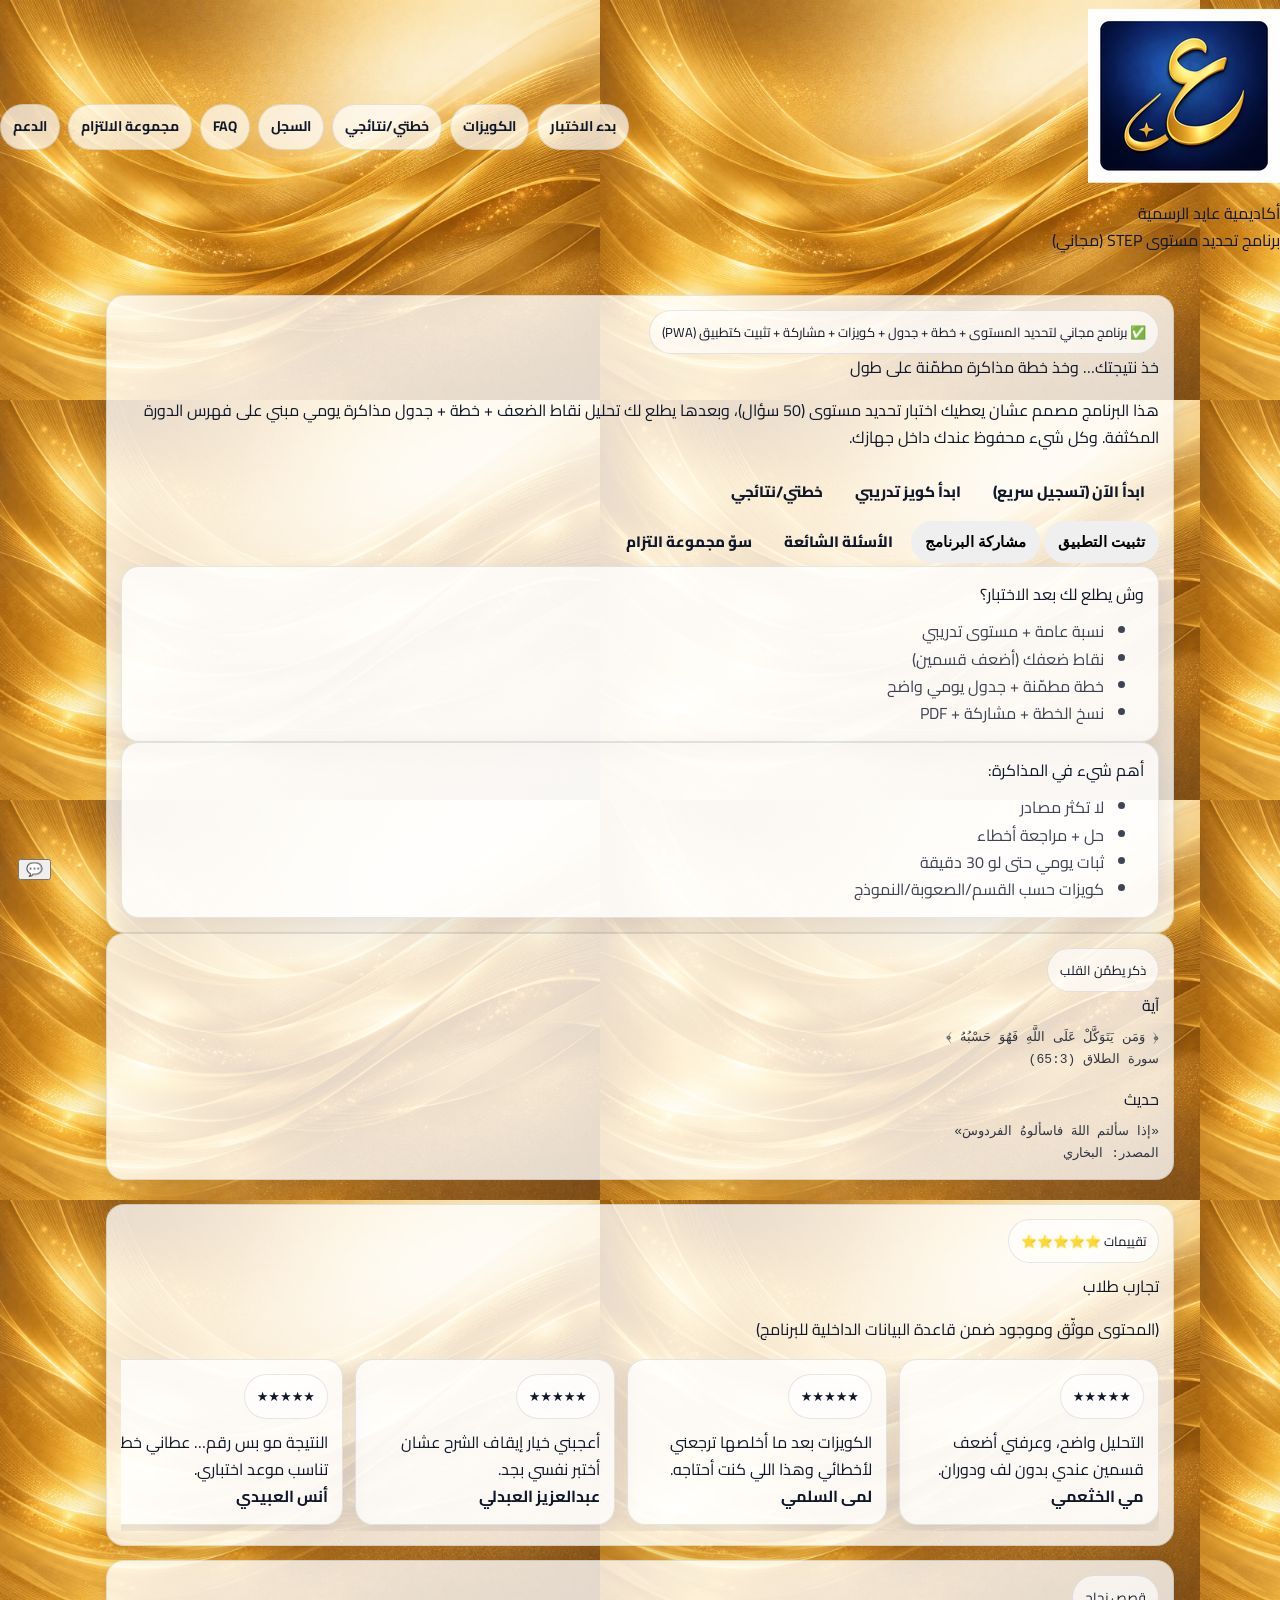
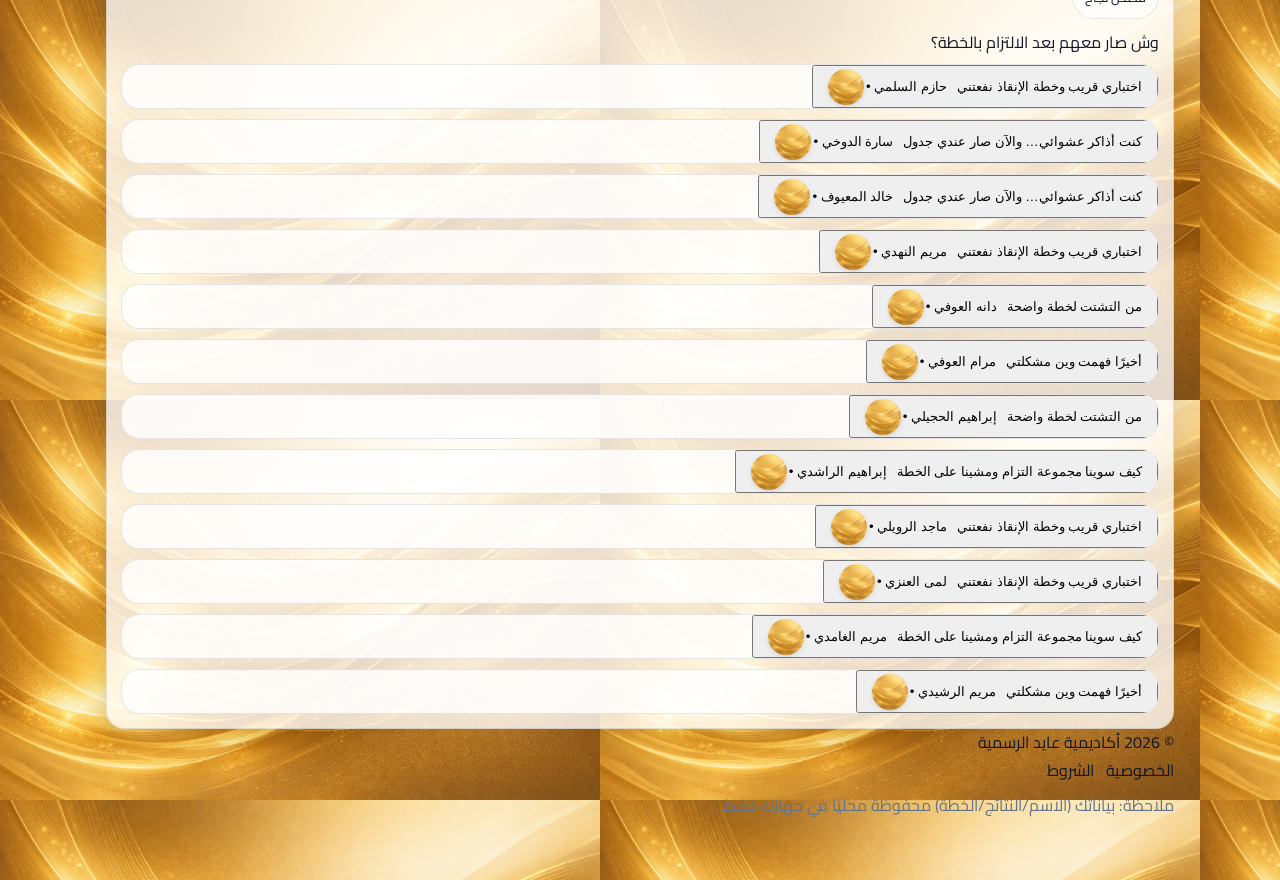
<file: index.html>
<!doctype html>
<html lang="ar" dir="rtl">
<head>
  <meta charset="utf-8" />
  <meta name="viewport" content="width=device-width,initial-scale=1,viewport-fit=cover" />
  <meta name="theme-color" content="#0F172A" />
  <title>أكاديمية عايد الرسمية — برنامج تحديد مستوى STEP</title>
  <link rel="manifest" href="./manifest.webmanifest" />
  <link rel="icon" type="image/png" sizes="32x32" href="./assets/img/icons/favicon-32.png" />
  <link rel="apple-touch-icon" href="./assets/img/icons/icon-192.png" />
  <link rel="stylesheet" href="./assets/css/app.css" />
  <link rel="preconnect" href="https://fonts.googleapis.com" />
  <link rel="preconnect" href="https://fonts.gstatic.com" crossorigin />
  <link href="https://fonts.googleapis.com/css2?family=Cairo:wght@400;600;700;800;900&family=Tajawal:wght@400;500;700;800;900&display=swap" rel="stylesheet" />
</head>
<body>
  <header class="site-header">
    <div class="header-inner">
      <a class="brand" href="./index.html" aria-label="الرئيسية">
        <img src="./assets/img/icons/icon-192.png" alt="أكاديمية عايد الرسمية" />
        <div>
          <div class="title">أكاديمية عايد الرسمية</div>
          <div class="subtitle">برنامج تحديد مستوى STEP (مجاني)</div>
        </div>
      </a>
      <nav class="nav" aria-label="التنقل">
        <a href="./start.html">بدء الاختبار</a>
        <a href="./quiz.html">الكويزات</a>
        <a href="./results.html">خطتي/نتائجي</a>
        <a href="./progress.html">السجل</a>
        <a href="./faq.html">FAQ</a>
        <a href="./group.html">مجموعة الالتزام</a>
        <a href="./support.html">الدعم</a>
      </nav>
    </div>
  </header>

  <main class="container">
    <section class="hero">
      <div class="hero-grid">
        <div class="card">
          <div class="badge gold">✅ برنامج مجاني لتحديد المستوى + خطة + جدول + كويزات + مشاركة + تثبيت كتطبيق (PWA)</div>
          <div class="h1">خذ نتيجتك… وخذ خطة مذاكرة مطمّنة على طول</div>
          <p class="p">هذا البرنامج مصمم عشان يعطيك اختبار تحديد مستوى (50 سؤال)، وبعدها يطلع لك تحليل نقاط الضعف + خطة + جدول مذاكرة يومي مبني على فهرس الدورة المكثفة. وكل شيء محفوظ عندك داخل جهازك.</p>

          <div class="btn-row">
            <a class="btn primary" href="./start.html">ابدأ الآن (تسجيل سريع)</a>
            <a class="btn" href="./quiz.html">ابدأ كويز تدريبي</a>
            <a class="btn" href="./results.html">خطتي/نتائجي</a>
          </div>

          <div class="divider"></div>

          <div class="btn-row">
            <button class="btn dark" id="btnInstall" type="button">تثبيت التطبيق</button>
            <button class="btn" id="btnShareProgram" type="button">مشاركة البرنامج</button>
            <a class="btn" href="./faq.html">الأسئلة الشائعة</a>
            <a class="btn" href="./group.html">سوّ مجموعة التزام</a>
          </div>

          <div class="divider"></div>

          <div class="grid-2">
            <div class="card soft">
              <div class="label">وش يطلع لك بعد الاختبار؟</div>
              <ul style="margin:10px 0 0;color:rgba(15,23,42,0.8)">
                <li>نسبة عامة + مستوى تدريبي</li>
                <li>نقاط ضعفك (أضعف قسمين)</li>
                <li>خطة مطمّنة + جدول يومي واضح</li>
                <li>نسخ الخطة + مشاركة + PDF</li>
              </ul>
            </div>
            <div class="card soft">
              <div class="label">أهم شيء في المذاكرة:</div>
              <ul style="margin:10px 0 0;color:rgba(15,23,42,0.8)">
                <li>لا تكثر مصادر</li>
                <li>حل + مراجعة أخطاء</li>
                <li>ثبات يومي حتى لو 30 دقيقة</li>
                <li>كويزات حسب القسم/الصعوبة/النموذج</li>
              </ul>
            </div>
          </div>
        </div>

        <div class="card">
          <div class="badge">ذكر يطمّن القلب</div>
          <div class="divider"></div>
          <div class="label">آية</div>
          <pre id="verseBlock" style="white-space:pre-wrap;margin:8px 0 14px;color:rgba(15,23,42,0.85)"></pre>
          <div class="label">حديث</div>
          <pre id="hadithBlock" style="white-space:pre-wrap;margin:8px 0 0;color:rgba(15,23,42,0.85)"></pre>
        </div>
      </div>
    </section>

    <section style="margin-top:14px">
      <div class="card">
        <div class="badge gold">تقييمات ⭐⭐⭐⭐⭐</div>
        <div class="h1" style="margin:10px 0 8px">تجارب طلاب</div>
        <p class="p">(المحتوى موثّق وموجود ضمن قاعدة البيانات الداخلية للبرنامج)</p>
        <div id="reviews" style="display:flex;gap:12px;overflow:auto;padding-bottom:6px"></div>
      </div>
    </section>

    <section style="margin-top:14px">
      <div class="card">
        <div class="badge">قصص نجاح</div>
        <div class="h1" style="margin:10px 0 8px">وش صار معهم بعد الالتزام بالخطة؟</div>
        <div id="stories" class="accordion"></div>
      </div>
    </section>

    <footer>
      <div class="line">
        <div>© <span id="year"></span> أكاديمية عايد الرسمية</div>
        <div style="display:flex;gap:12px;flex-wrap:wrap">
          <a href="./privacy.html">الخصوصية</a>
          <a href="./terms.html">الشروط</a>
        </div>
      </div>
      <div style="margin-top:8px" class="muted">ملاحظة: بياناتك (الاسم/النتائج/الخطة) محفوظة محليًا في جهازك فقط.</div>
    </footer>
  </main>

  <!-- Shared Modal Root -->
  <div class="modal-backdrop" id="modalBackdrop" aria-hidden="true">
    <div class="modal" role="dialog" aria-modal="true">
      <h3 id="modalTitle"></h3>
      <div id="modalBody"></div>
    </div>
  </div>

  <!-- Assistant UI is created automatically if missing -->

  <script type="module" src="./assets/js/bootstrap.js"></script>
  <script type="module" src="./assets/js/index.js"></script>
  <script>
    document.getElementById('year').textContent = new Date().getFullYear();
  </script>
</body>
</html>
</file>
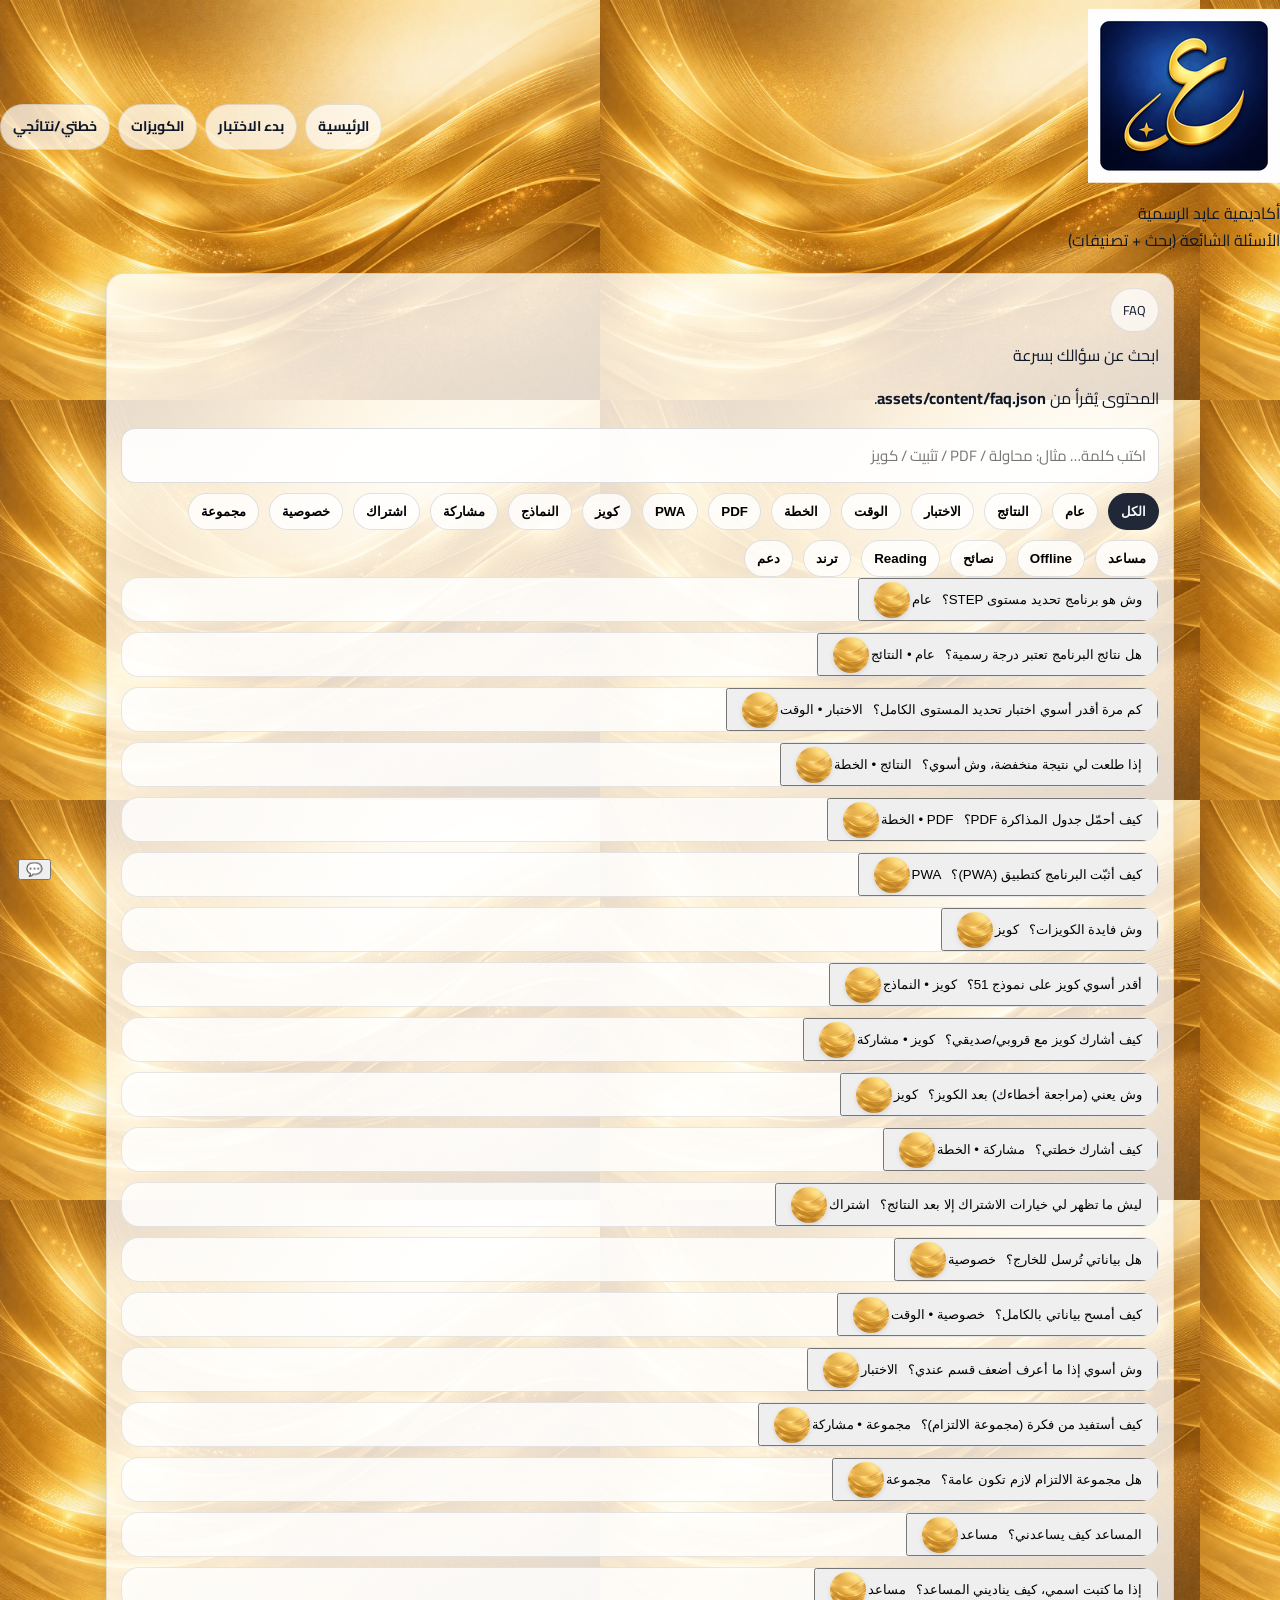
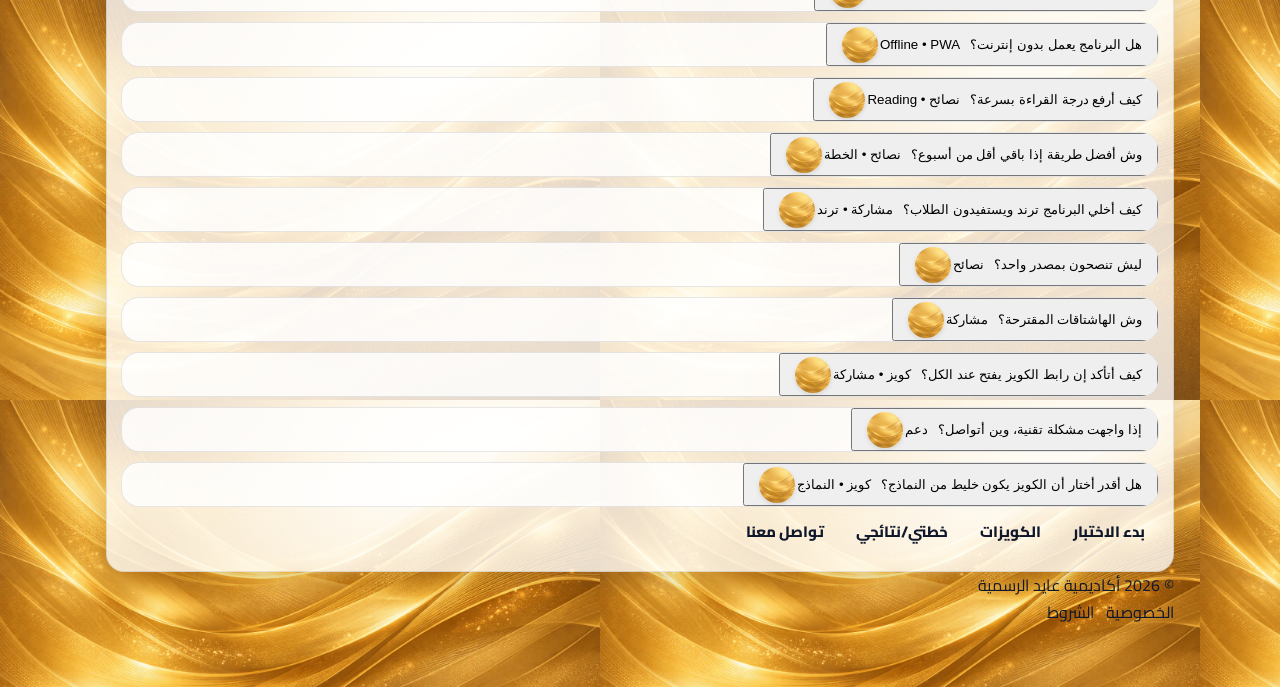
<file: faq.html>
<!doctype html>
<html lang="ar" dir="rtl">
<head>
  <meta charset="utf-8" />
  <meta name="viewport" content="width=device-width,initial-scale=1,viewport-fit=cover" />
  <meta name="theme-color" content="#0F172A" />
  <title>الأسئلة الشائعة FAQ — أكاديمية عايد الرسمية</title>
  <link rel="manifest" href="./manifest.webmanifest" />
  <link rel="icon" type="image/png" sizes="32x32" href="./assets/img/icons/favicon-32.png" />
  <link rel="stylesheet" href="./assets/css/app.css" />
  <link rel="preconnect" href="https://fonts.googleapis.com" />
  <link rel="preconnect" href="https://fonts.gstatic.com" crossorigin />
  <link href="https://fonts.googleapis.com/css2?family=Cairo:wght@400;600;700;800;900&family=Tajawal:wght@400;500;700;800;900&display=swap" rel="stylesheet" />
</head>
<body>
  <header class="site-header">
    <div class="header-inner">
      <a class="brand" href="./index.html" aria-label="الرئيسية">
        <img src="./assets/img/icons/icon-192.png" alt="أكاديمية عايد الرسمية" />
        <div>
          <div class="title">أكاديمية عايد الرسمية</div>
          <div class="subtitle">الأسئلة الشائعة (بحث + تصنيفات)</div>
        </div>
      </a>
      <nav class="nav" aria-label="التنقل">
        <a href="./index.html">الرئيسية</a>
        <a href="./start.html">بدء الاختبار</a>
        <a href="./quiz.html">الكويزات</a>
        <a href="./results.html">خطتي/نتائجي</a>
      </nav>
    </div>
  </header>

  <main class="container">
    <div class="card">
      <div class="badge gold">FAQ</div>
      <div class="h1" style="margin:10px 0 8px">ابحث عن سؤالك بسرعة</div>
      <p class="p">المحتوى يُقرأ من <b>assets/content/faq.json</b>.</p>

      <div class="field" style="margin-bottom:10px">
        <input id="faqSearch" class="input" placeholder="اكتب كلمة… مثال: محاولة / PDF / تثبيت / كويز" />
      </div>

      <div class="chips" id="faqChips"></div>

      <div class="divider"></div>

      <div id="faqList" class="accordion"></div>

      <div class="divider"></div>

      <div class="btn-row">
        <a class="btn primary" href="./start.html">بدء الاختبار</a>
        <a class="btn" href="./quiz.html">الكويزات</a>
        <a class="btn" href="./results.html">خطتي/نتائجي</a>
        <a class="btn" href="./support.html">تواصل معنا</a>
      </div>
    </div>

    <footer>
      <div class="line">
        <div>© <span id="year"></span> أكاديمية عايد الرسمية</div>
        <div style="display:flex;gap:12px;flex-wrap:wrap">
          <a href="./privacy.html">الخصوصية</a>
          <a href="./terms.html">الشروط</a>
        </div>
      </div>
    </footer>
  </main>

  <div class="modal-backdrop" id="modalBackdrop" aria-hidden="true">
    <div class="modal" role="dialog" aria-modal="true">
      <h3 id="modalTitle"></h3>
      <div id="modalBody"></div>
    </div>
  </div>

  <script type="module" src="./assets/js/bootstrap.js"></script>
  <script type="module" src="./assets/js/faq.js"></script>
  <script>
    document.getElementById('year').textContent = new Date().getFullYear();
  </script>
</body>
</html>
</file>
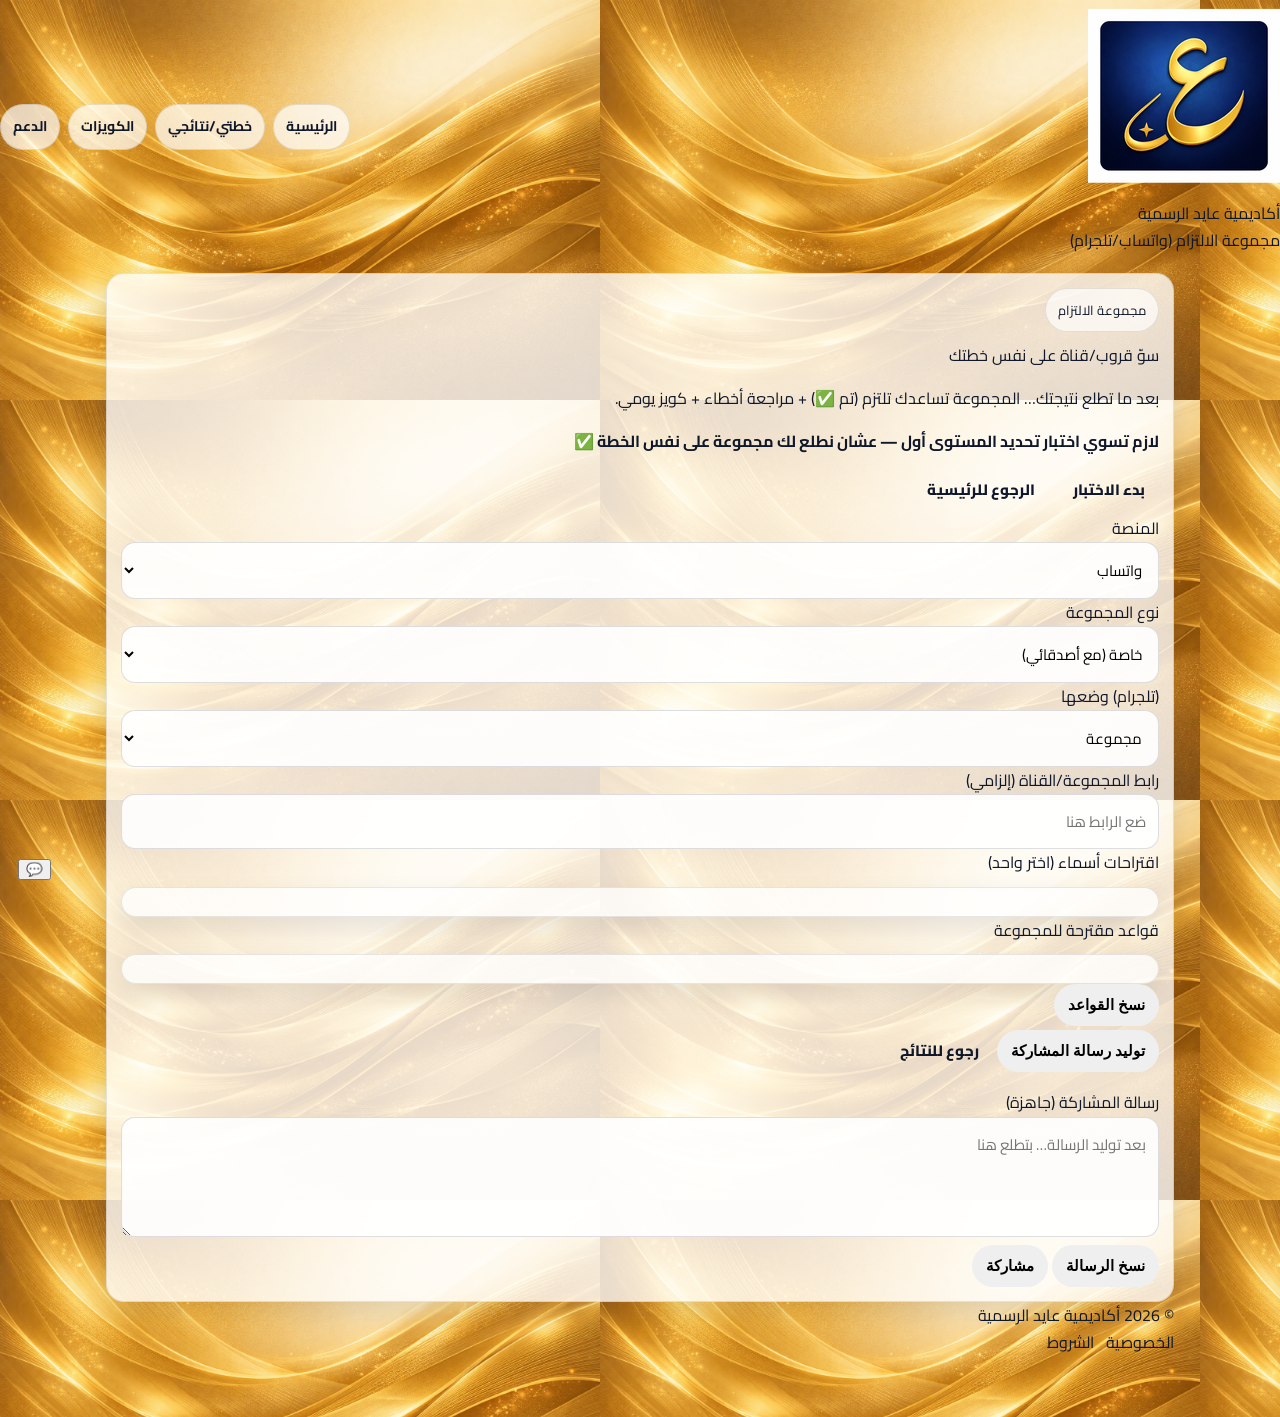
<file: group.html>
<!doctype html>
<html lang="ar" dir="rtl">
<head>
  <meta charset="utf-8" />
  <meta name="viewport" content="width=device-width,initial-scale=1,viewport-fit=cover" />
  <meta name="theme-color" content="#0F172A" />
  <title>مجموعة الالتزام — أكاديمية عايد الرسمية</title>
  <link rel="manifest" href="./manifest.webmanifest" />
  <link rel="icon" type="image/png" sizes="32x32" href="./assets/img/icons/favicon-32.png" />
  <link rel="stylesheet" href="./assets/css/app.css" />
  <link rel="preconnect" href="https://fonts.googleapis.com" />
  <link rel="preconnect" href="https://fonts.gstatic.com" crossorigin />
  <link href="https://fonts.googleapis.com/css2?family=Cairo:wght@400;600;700;800;900&family=Tajawal:wght@400;500;700;800;900&display=swap" rel="stylesheet" />
</head>
<body>
  <header class="site-header">
    <div class="header-inner">
      <a class="brand" href="./index.html" aria-label="الرئيسية">
        <img src="./assets/img/icons/icon-192.png" alt="أكاديمية عايد الرسمية" />
        <div>
          <div class="title">أكاديمية عايد الرسمية</div>
          <div class="subtitle">مجموعة الالتزام (واتساب/تلجرام)</div>
        </div>
      </a>
      <nav class="nav" aria-label="التنقل">
        <a href="./index.html">الرئيسية</a>
        <a href="./results.html">خطتي/نتائجي</a>
        <a href="./quiz.html">الكويزات</a>
        <a href="./support.html">الدعم</a>
      </nav>
    </div>
  </header>

  <main class="container">
    <div class="card">
      <div class="badge gold">مجموعة الالتزام</div>
      <div class="h1" style="margin:10px 0 8px">سوّ قروب/قناة على نفس خطتك</div>
      <p class="p">بعد ما تطلع نتيجتك… المجموعة تساعدك تلتزم (تم ✅) + مراجعة أخطاء + كويز يومي.</p>

      <div id="groupRoot"></div>

      <div class="divider"></div>

      <form id="groupForm">
        <div class="grid-2">
          <div class="field">
            <div class="label">المنصة</div>
            <select id="platform" class="input">
              <option value="واتساب">واتساب</option>
              <option value="تلجرام">تلجرام</option>
            </select>
          </div>

          <div class="field">
            <div class="label">نوع المجموعة</div>
            <select id="groupType" class="input">
              <option value="private">خاصة (مع أصدقائي)</option>
              <option value="public">عامة (للطلاب)</option>
            </select>
          </div>

          <div class="field">
            <div class="label">(تلجرام) وضعها</div>
            <select id="mode" class="input">
              <option value="group">مجموعة</option>
              <option value="channel">قناة (تلجرام)</option>
            </select>
          </div>

          <div class="field">
            <div class="label">رابط المجموعة/القناة (إلزامي)</div>
            <input id="groupUrl" class="input" placeholder="ضع الرابط هنا" />
          </div>
        </div>

        <div class="divider"></div>

        <div class="label">اقتراحات أسماء (اختر واحد)</div>
        <div class="card soft" id="nameSuggestions" style="margin-top:10px"></div>

        <div class="divider"></div>

        <div class="label">قواعد مقترحة للمجموعة</div>
        <div class="card soft" id="rulesBox" style="margin-top:10px"></div>
        <div class="btn-row">
          <button class="btn" id="btnCopyRules" type="button">نسخ القواعد</button>
        </div>

        <div class="divider"></div>

        <div class="btn-row">
          <button class="btn primary" type="submit">توليد رسالة المشاركة</button>
          <a class="btn" href="./results.html">رجوع للنتائج</a>
        </div>

        <div class="field" style="margin-top:14px">
          <div class="label">رسالة المشاركة (جاهزة)</div>
          <textarea id="shareOutput" class="input" placeholder="بعد توليد الرسالة… بتطلع هنا"></textarea>
          <div class="btn-row">
            <button class="btn" id="btnCopyGroupMsg" type="button">نسخ الرسالة</button>
            <button class="btn dark" id="btnShareGroupMsg" type="button">مشاركة</button>
          </div>
        </div>
      </form>
    </div>

    <footer>
      <div class="line">
        <div>© <span id="year"></span> أكاديمية عايد الرسمية</div>
        <div style="display:flex;gap:12px;flex-wrap:wrap">
          <a href="./privacy.html">الخصوصية</a>
          <a href="./terms.html">الشروط</a>
        </div>
      </div>
    </footer>
  </main>

  <div class="modal-backdrop" id="modalBackdrop" aria-hidden="true">
    <div class="modal" role="dialog" aria-modal="true">
      <h3 id="modalTitle"></h3>
      <div id="modalBody"></div>
    </div>
  </div>

  <script type="module" src="./assets/js/bootstrap.js"></script>
  <script type="module" src="./assets/js/group.js"></script>
  <script>
    document.getElementById('year').textContent = new Date().getFullYear();
  </script>
</body>
</html>
</file>
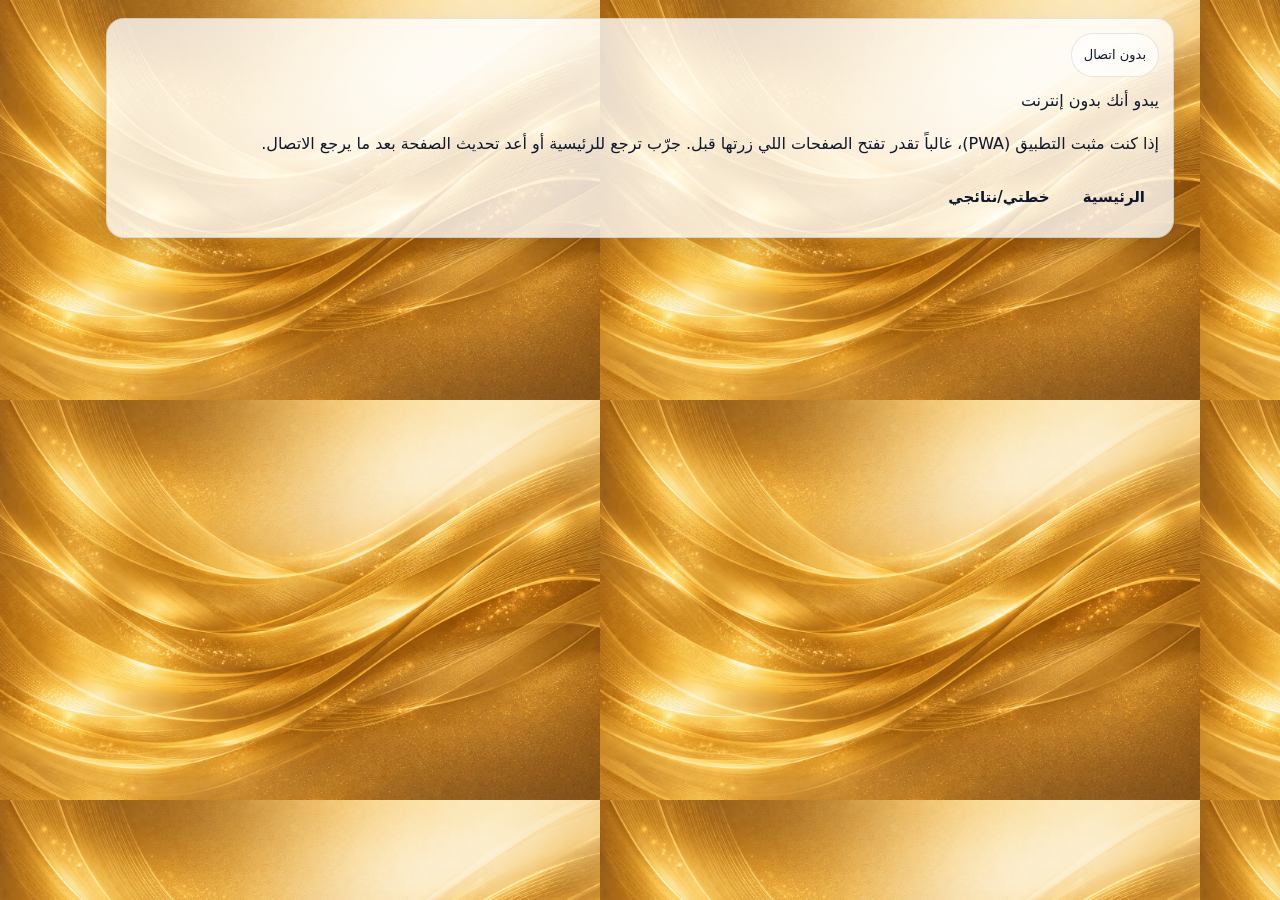
<file: offline.html>
<!doctype html>
<html lang="ar" dir="rtl">
<head>
  <meta charset="utf-8" />
  <meta name="viewport" content="width=device-width,initial-scale=1,viewport-fit=cover" />
  <meta name="theme-color" content="#0F172A" />
  <title>بدون اتصال — أكاديمية عايد الرسمية</title>
  <link rel="stylesheet" href="./assets/css/app.css" />
</head>
<body>
  <main class="container">
    <div class="card">
      <div class="badge gold">بدون اتصال</div>
      <div class="h1" style="margin:10px 0 8px">يبدو أنك بدون إنترنت</div>
      <p class="p">إذا كنت مثبت التطبيق (PWA)، غالباً تقدر تفتح الصفحات اللي زرتها قبل. جرّب ترجع للرئيسية أو أعد تحديث الصفحة بعد ما يرجع الاتصال.</p>
      <div class="btn-row">
        <a class="btn primary" href="./index.html">الرئيسية</a>
        <a class="btn" href="./results.html">خطتي/نتائجي</a>
      </div>
    </div>
  </main>
</body>
</html>
</file>
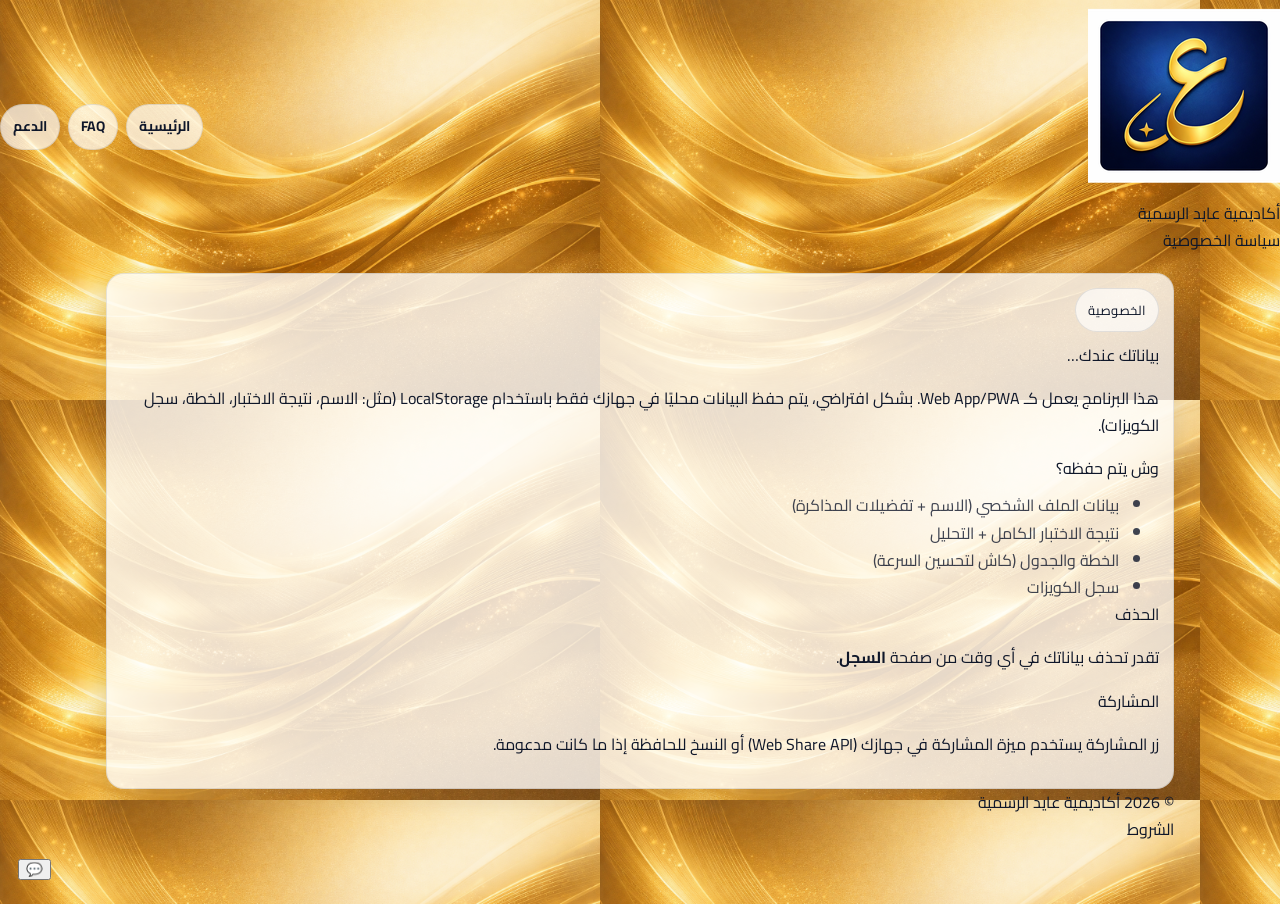
<file: privacy.html>
<!doctype html>
<html lang="ar" dir="rtl">
<head>
  <meta charset="utf-8" />
  <meta name="viewport" content="width=device-width,initial-scale=1,viewport-fit=cover" />
  <meta name="theme-color" content="#0F172A" />
  <title>سياسة الخصوصية — أكاديمية عايد الرسمية</title>
  <link rel="manifest" href="./manifest.webmanifest" />
  <link rel="icon" type="image/png" sizes="32x32" href="./assets/img/icons/favicon-32.png" />
  <link rel="stylesheet" href="./assets/css/app.css" />
  <link rel="preconnect" href="https://fonts.googleapis.com" />
  <link rel="preconnect" href="https://fonts.gstatic.com" crossorigin />
  <link href="https://fonts.googleapis.com/css2?family=Cairo:wght@400;600;700;800;900&family=Tajawal:wght@400;500;700;800;900&display=swap" rel="stylesheet" />
</head>
<body>
  <header class="site-header">
    <div class="header-inner">
      <a class="brand" href="./index.html" aria-label="الرئيسية">
        <img src="./assets/img/icons/icon-192.png" alt="أكاديمية عايد الرسمية" />
        <div>
          <div class="title">أكاديمية عايد الرسمية</div>
          <div class="subtitle">سياسة الخصوصية</div>
        </div>
      </a>
      <nav class="nav" aria-label="التنقل">
        <a href="./index.html">الرئيسية</a>
        <a href="./faq.html">FAQ</a>
        <a href="./support.html">الدعم</a>
      </nav>
    </div>
  </header>

  <main class="container">
    <div class="card">
      <div class="badge gold">الخصوصية</div>
      <div class="h1" style="margin:10px 0 8px">بياناتك عندك…</div>
      <p class="p">هذا البرنامج يعمل كـ Web App/PWA. بشكل افتراضي، يتم حفظ البيانات محليًا في جهازك فقط باستخدام LocalStorage (مثل: الاسم، نتيجة الاختبار، الخطة، سجل الكويزات).</p>
      <div class="divider"></div>
      <div class="label">وش يتم حفظه؟</div>
      <ul style="margin:10px 0 0;color:rgba(15,23,42,0.8)">
        <li>بيانات الملف الشخصي (الاسم + تفضيلات المذاكرة)</li>
        <li>نتيجة الاختبار الكامل + التحليل</li>
        <li>الخطة والجدول (كاش لتحسين السرعة)</li>
        <li>سجل الكويزات</li>
      </ul>
      <div class="divider"></div>
      <div class="label">الحذف</div>
      <p class="p">تقدر تحذف بياناتك في أي وقت من صفحة <a href="./progress.html"><b>السجل</b></a>.</p>
      <div class="divider"></div>
      <div class="label">المشاركة</div>
      <p class="p">زر المشاركة يستخدم ميزة المشاركة في جهازك (Web Share API) أو النسخ للحافظة إذا ما كانت مدعومة.</p>
    </div>

    <footer>
      <div class="line">
        <div>© <span id="year"></span> أكاديمية عايد الرسمية</div>
        <div style="display:flex;gap:12px;flex-wrap:wrap">
          <a href="./terms.html">الشروط</a>
        </div>
      </div>
    </footer>
  </main>

  <div class="modal-backdrop" id="modalBackdrop" aria-hidden="true">
    <div class="modal" role="dialog" aria-modal="true">
      <h3 id="modalTitle"></h3>
      <div id="modalBody"></div>
    </div>
  </div>

  <script type="module" src="./assets/js/bootstrap.js"></script>
  <script>
    document.getElementById('year').textContent = new Date().getFullYear();
  </script>
</body>
</html>
</file>
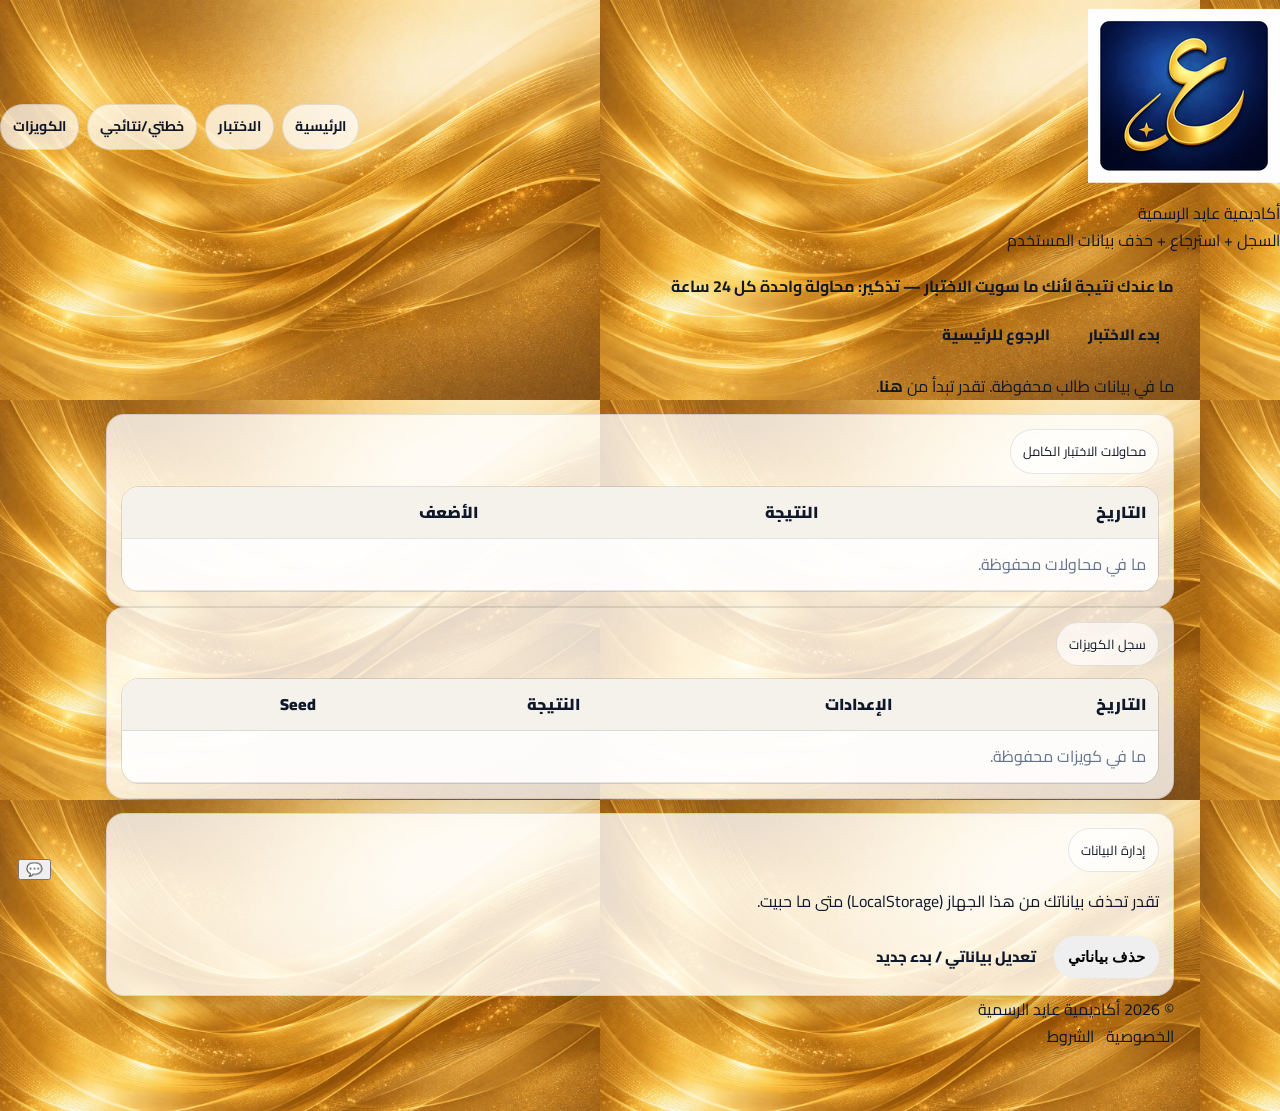
<file: progress.html>
<!doctype html>
<html lang="ar" dir="rtl">
<head>
  <meta charset="utf-8" />
  <meta name="viewport" content="width=device-width,initial-scale=1,viewport-fit=cover" />
  <meta name="theme-color" content="#0F172A" />
  <title>السجل والتقدم — أكاديمية عايد الرسمية</title>
  <link rel="manifest" href="./manifest.webmanifest" />
  <link rel="icon" type="image/png" sizes="32x32" href="./assets/img/icons/favicon-32.png" />
  <link rel="stylesheet" href="./assets/css/app.css" />
  <link rel="preconnect" href="https://fonts.googleapis.com" />
  <link rel="preconnect" href="https://fonts.gstatic.com" crossorigin />
  <link href="https://fonts.googleapis.com/css2?family=Cairo:wght@400;600;700;800;900&family=Tajawal:wght@400;500;700;800;900&display=swap" rel="stylesheet" />
</head>
<body>
  <header class="site-header">
    <div class="header-inner">
      <a class="brand" href="./index.html" aria-label="الرئيسية">
        <img src="./assets/img/icons/icon-192.png" alt="أكاديمية عايد الرسمية" />
        <div>
          <div class="title">أكاديمية عايد الرسمية</div>
          <div class="subtitle">السجل + استرجاع + حذف بيانات المستخدم</div>
        </div>
      </a>
      <nav class="nav" aria-label="التنقل">
        <a href="./index.html">الرئيسية</a>
        <a href="./test.html">الاختبار</a>
        <a href="./results.html">خطتي/نتائجي</a>
        <a href="./quiz.html">الكويزات</a>
      </nav>
    </div>
  </header>

  <main class="container">
    <div id="noResultBox" style="margin-bottom:14px"></div>

    <div id="profileBox"></div>

    <div class="grid-2" style="margin-top:14px">
      <div class="card">
        <div class="badge gold">محاولات الاختبار الكامل</div>
        <div class="table-wrap" style="margin-top:12px">
          <table>
            <thead>
              <tr>
                <th>التاريخ</th>
                <th>النتيجة</th>
                <th>الأضعف</th>
              </tr>
            </thead>
            <tbody id="attemptsTbody"></tbody>
          </table>
        </div>
      </div>

      <div class="card">
        <div class="badge">سجل الكويزات</div>
        <div class="table-wrap" style="margin-top:12px">
          <table>
            <thead>
              <tr>
                <th>التاريخ</th>
                <th>الإعدادات</th>
                <th>النتيجة</th>
                <th>Seed</th>
              </tr>
            </thead>
            <tbody id="quizTbody"></tbody>
          </table>
        </div>
      </div>
    </div>

    <div class="card" style="margin-top:14px">
      <div class="badge">إدارة البيانات</div>
      <p class="p">تقدر تحذف بياناتك من هذا الجهاز (LocalStorage) متى ما حبيت.</p>
      <div class="btn-row">
        <button class="btn danger" id="btnClear" type="button">حذف بياناتي</button>
        <a class="btn" href="./start.html">تعديل بياناتي / بدء جديد</a>
      </div>
    </div>

    <footer>
      <div class="line">
        <div>© <span id="year"></span> أكاديمية عايد الرسمية</div>
        <div style="display:flex;gap:12px;flex-wrap:wrap">
          <a href="./privacy.html">الخصوصية</a>
          <a href="./terms.html">الشروط</a>
        </div>
      </div>
    </footer>
  </main>

  <div class="modal-backdrop" id="modalBackdrop" aria-hidden="true">
    <div class="modal" role="dialog" aria-modal="true">
      <h3 id="modalTitle"></h3>
      <div id="modalBody"></div>
    </div>
  </div>

  <script type="module" src="./assets/js/bootstrap.js"></script>
  <script type="module" src="./assets/js/progress.js"></script>
  <script>
    document.getElementById('year').textContent = new Date().getFullYear();
  </script>
</body>
</html>
</file>
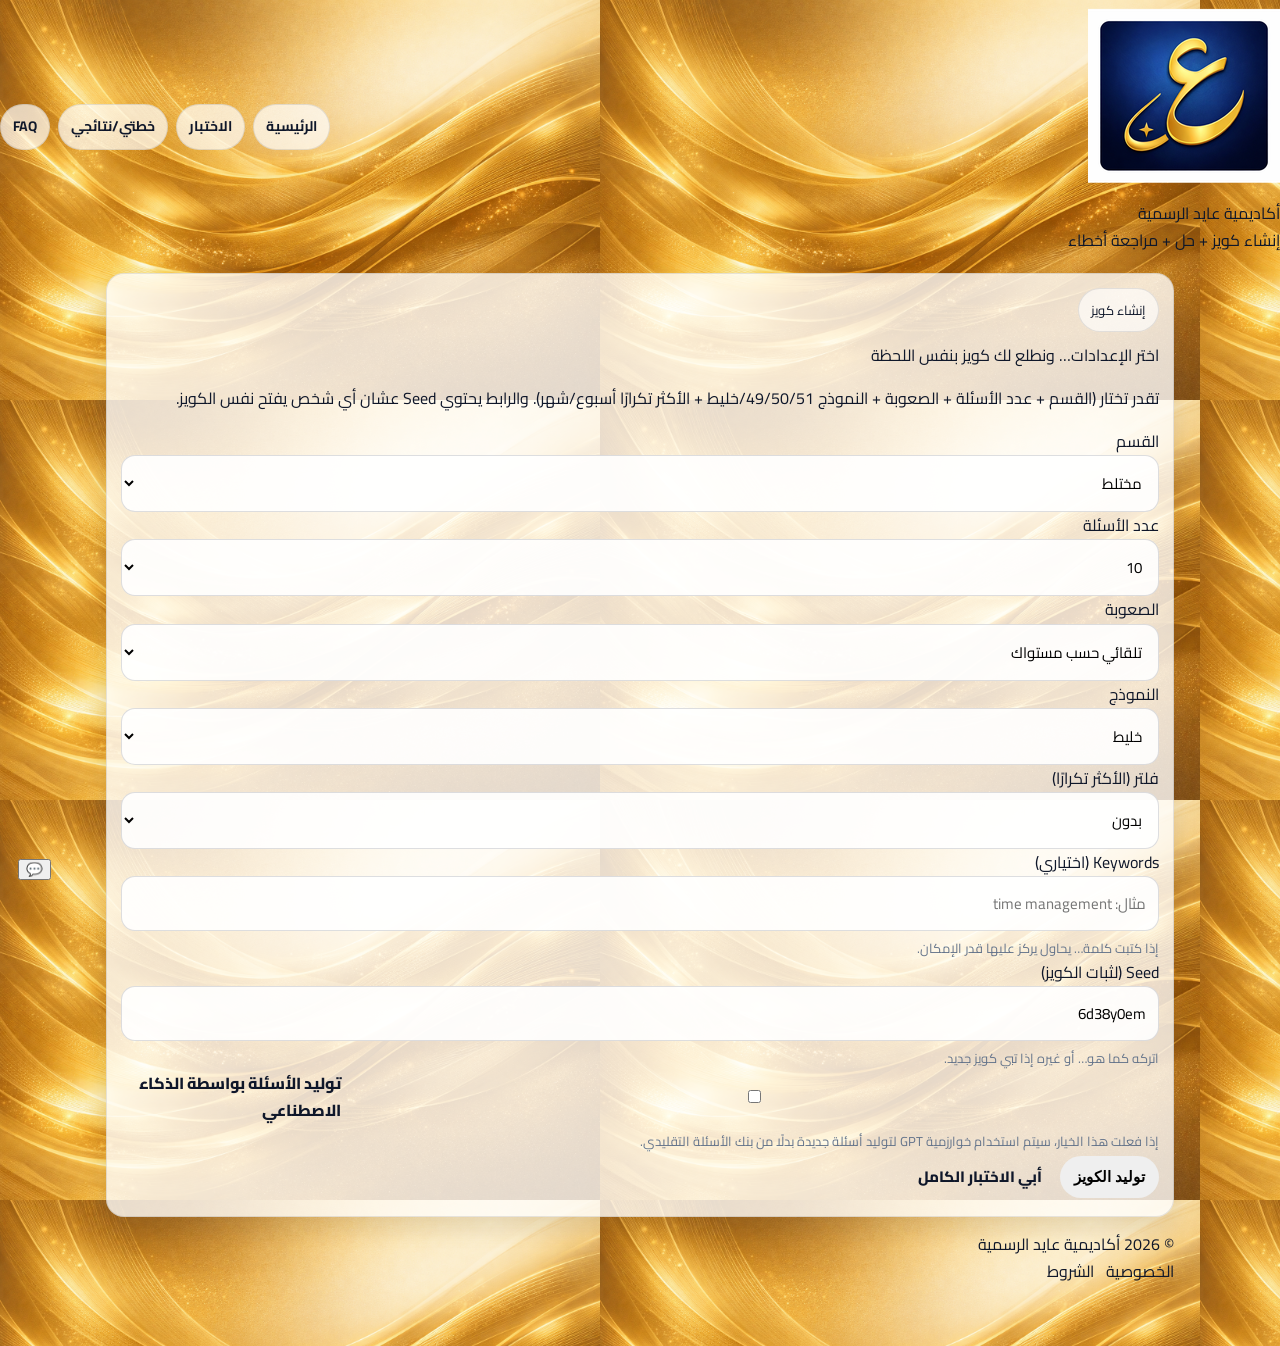
<file: quiz.html>
<!doctype html>
<html lang="ar" dir="rtl">
<head>
  <meta charset="utf-8" />
  <meta name="viewport" content="width=device-width,initial-scale=1,viewport-fit=cover" />
  <meta name="theme-color" content="#0F172A" />
  <title>الكويزات — أكاديمية عايد الرسمية</title>
  <link rel="manifest" href="./manifest.webmanifest" />
  <link rel="icon" type="image/png" sizes="32x32" href="./assets/img/icons/favicon-32.png" />
  <link rel="stylesheet" href="./assets/css/app.css" />
  <link rel="preconnect" href="https://fonts.googleapis.com" />
  <link rel="preconnect" href="https://fonts.gstatic.com" crossorigin />
  <link href="https://fonts.googleapis.com/css2?family=Cairo:wght@400;600;700;800;900&family=Tajawal:wght@400;500;700;800;900&display=swap" rel="stylesheet" />
</head>
<body>
  <header class="site-header">
    <div class="header-inner">
      <a class="brand" href="./index.html" aria-label="الرئيسية">
        <img src="./assets/img/icons/icon-192.png" alt="أكاديمية عايد الرسمية" />
        <div>
          <div class="title">أكاديمية عايد الرسمية</div>
          <div class="subtitle">إنشاء كويز + حل + مراجعة أخطاء</div>
        </div>
      </a>
      <nav class="nav" aria-label="التنقل">
        <a href="./index.html">الرئيسية</a>
        <a href="./test.html">الاختبار</a>
        <a href="./results.html">خطتي/نتائجي</a>
        <a href="./faq.html">FAQ</a>
      </nav>
    </div>
  </header>

  <main class="container">
    <div id="setupView">
      <div class="card">
        <div class="badge gold">إنشاء كويز</div>
        <div class="h1" style="margin:10px 0 8px">اختر الإعدادات… ونطلع لك كويز بنفس اللحظة</div>
        <p class="p">تقدر تختار (القسم + عدد الأسئلة + الصعوبة + النموذج 49/50/51/خليط + الأكثر تكرارًا أسبوع/شهر). والرابط يحتوي Seed عشان أي شخص يفتح نفس الكويز.</p>

        <form id="quizForm">
          <div class="grid-2">
            <div class="field">
              <div class="label">القسم</div>
              <select id="q_section" class="input">
                <option value="Mixed">مختلط</option>
                <option value="Vocabulary">المفردات</option>
                <option value="Grammar">القواعد</option>
                <option value="Reading">القراءة</option>
                <option value="Listening">الاستماع</option>
              </select>
            </div>

            <div class="field">
              <div class="label">عدد الأسئلة</div>
              <select id="q_count" class="input">
                <option value="5">5</option>
                <option value="10" selected>10</option>
                <option value="15">15</option>
                <option value="20">20</option>
              </select>
            </div>

            <div class="field">
              <div class="label">الصعوبة</div>
              <select id="q_difficulty" class="input">
                <option value="auto" selected>تلقائي حسب مستواك</option>
                <option value="1">1 (سهل)</option>
                <option value="2">2</option>
                <option value="3">3</option>
                <option value="4">4</option>
                <option value="5">5 (صعب)</option>
              </select>
            </div>

            <div class="field">
              <div class="label">النموذج</div>
              <select id="q_model" class="input">
                <option value="mix" selected>خليط</option>
                <option value="49">49</option>
                <option value="50">50</option>
                <option value="51">51</option>
              </select>
            </div>

            <div class="field">
              <div class="label">فلتر (الأكثر تكرارًا)</div>
              <select id="q_trend" class="input">
                <option value="none" selected>بدون</option>
                <option value="week">الأكثر تكرارًا (أسبوع)</option>
                <option value="month">الأكثر تكرارًا (شهر)</option>
              </select>
            </div>

            <div class="field">
              <div class="label">Keywords (اختياري)</div>
              <input id="q_keywords" class="input" placeholder="مثال: time management" />
              <div class="help">إذا كتبت كلمة… يحاول يركز عليها قدر الإمكان.</div>
            </div>

            <div class="field">
              <div class="label">Seed (لثبات الكويز)</div>
              <input id="q_seed" class="input" placeholder="مثال: a1b2c3" />
              <div class="help">اتركه كما هو… أو غيره إذا تبي كويز جديد.</div>
            </div>

          <!-- خيار لتوليد الأسئلة باستخدام الذكاء الاصطناعي -->
          <div class="field">
            <label class="checkbox" style="display:flex;gap:8px;align-items:center;cursor:pointer">
              <input id="q_use_ai" type="checkbox" />
              <span>توليد الأسئلة بواسطة الذكاء الاصطناعي</span>
            </label>
            <div class="help">إذا فعلت هذا الخيار، سيتم استخدام خوارزمية GPT لتوليد أسئلة جديدة بدلًا من بنك الأسئلة التقليدي.</div>
          </div>
          </div>

          <div class="btn-row">
            <button class="btn primary" type="submit">توليد الكويز</button>
            <a class="btn" href="./test.html">أبي الاختبار الكامل</a>
          </div>
        </form>
      </div>

      <div id="quizSummary" style="margin-top:14px"></div>
    </div>

    <div id="runView" style="display:none">
      <div class="card">
        <div class="breadcrumbs">
          <a href="./index.html">الرئيسية</a>
          <span>›</span>
          <a href="./quiz.html">الكويزات</a>
          <span>›</span>
          <span>حل الكويز</span>
        </div>

        <div class="h1" id="runTitle" style="margin:10px 0 8px">—</div>
        <div class="muted" id="runMeta">—</div>

        <div class="divider"></div>

        <div class="btn-row" style="margin-top:0">
          <label class="btn sm" style="cursor:pointer">
            <input id="toggleExplain" type="checkbox" style="margin-inline-start:8px" checked />
            شرح (تشغيل/إيقاف)
          </label>

          <label class="btn sm" style="cursor:pointer">
            <input id="toggleFocus" type="checkbox" style="margin-inline-start:8px" checked />
            وضع التركيز (إيقاف الإشعارات)
          </label>

          <button class="btn sm danger" id="btnExit" type="button" style="margin-inline-start:auto">خروج</button>
        </div>

        <div style="margin-top:12px">
          <div class="bar"><span id="runProgress"></span></div>
        </div>

        <div class="divider"></div>

        <div class="badge gold" id="qIndex">سؤال —</div>
        <div id="qPassage" class="card soft" style="margin-top:12px;display:none"></div>
        <div id="qTranscript" class="card soft" style="margin-top:12px;display:none"></div>

        <div class="label" style="margin-top:12px">السؤال</div>
        <div id="qPrompt" class="h1" style="font-size:18px;margin:8px 0 10px"></div>

        <div id="qChoices" style="display:flex;flex-direction:column;gap:10px"></div>

        <div id="qExplain" style="margin-top:12px;display:none"></div>

        <div class="divider"></div>

        <div class="btn-row" style="justify-content:space-between">
          <button class="btn" id="btnPrev" type="button">السابق</button>
          <button class="btn" id="btnNext" type="button">التالي</button>
          <button class="btn primary" id="btnFinish" type="button">إنهاء الكويز</button>
        </div>
      </div>

      <div id="finishBox" style="margin-top:14px;display:none"></div>

      <div id="reviewAnchor" style="height:1px"></div>
      <div class="card" style="margin-top:14px">
        <div class="badge">مراجعة الأخطاء</div>
        <p class="p">مراجعة الأخطاء هي اللي ترفع مستواك بسرعة. افتح كل خطأ وافهم السبب.</p>
        <div id="reviewBox"></div>
      </div>
    </div>

    <footer>
      <div class="line">
        <div>© <span id="year"></span> أكاديمية عايد الرسمية</div>
        <div style="display:flex;gap:12px;flex-wrap:wrap">
          <a href="./privacy.html">الخصوصية</a>
          <a href="./terms.html">الشروط</a>
        </div>
      </div>
    </footer>
  </main>

  <div class="modal-backdrop" id="modalBackdrop" aria-hidden="true">
    <div class="modal" role="dialog" aria-modal="true">
      <h3 id="modalTitle"></h3>
      <div id="modalBody"></div>
    </div>
  </div>

  <script type="module" src="./assets/js/bootstrap.js"></script>
  <script type="module" src="./assets/js/quiz.js"></script>
  <script>
    document.getElementById('year').textContent = new Date().getFullYear();
  </script>
</body>
</html>
</file>
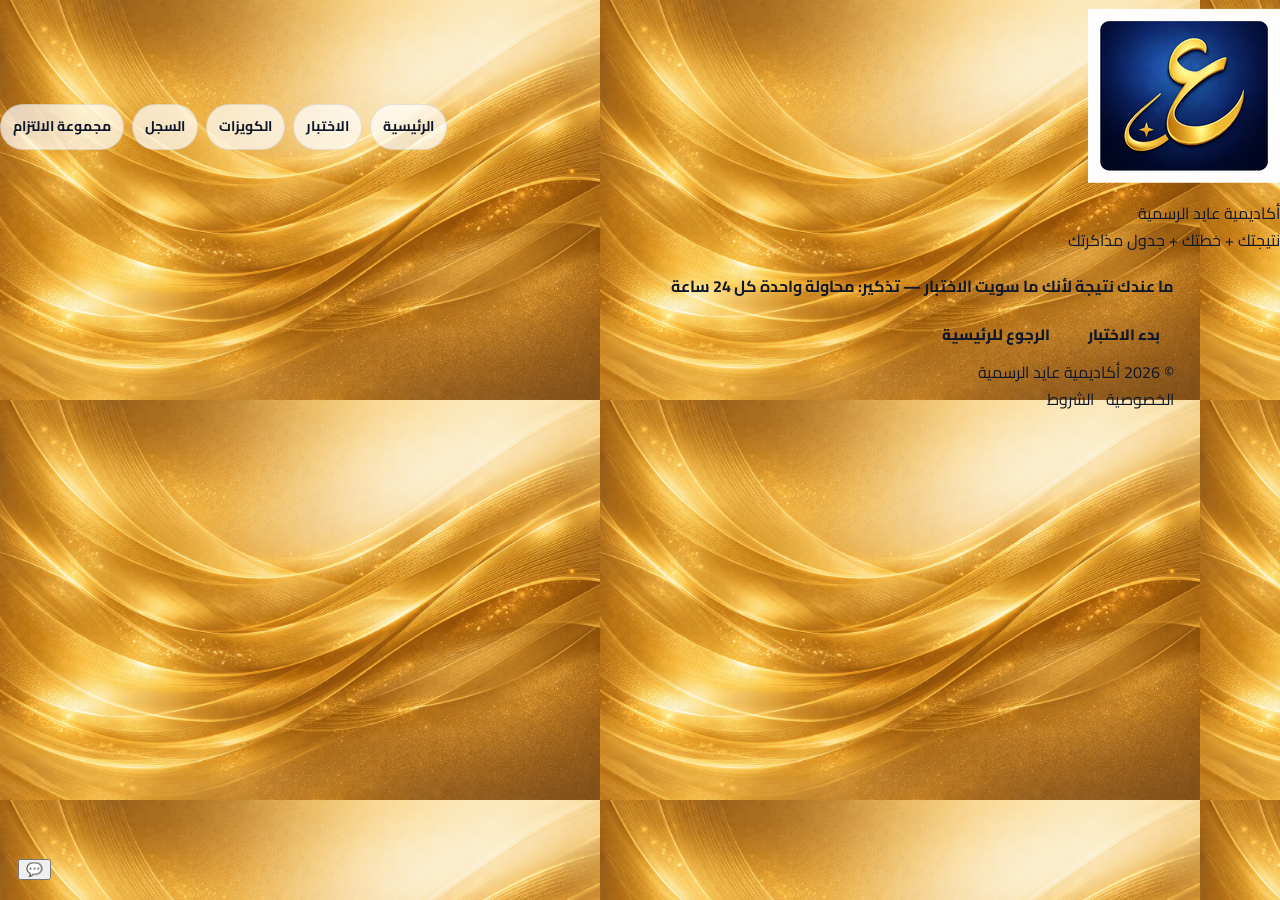
<file: results.html>
<!doctype html>
<html lang="ar" dir="rtl">
<head>
  <meta charset="utf-8" />
  <meta name="viewport" content="width=device-width,initial-scale=1,viewport-fit=cover" />
  <meta name="theme-color" content="#0F172A" />
  <title>النتائج والخطة — أكاديمية عايد الرسمية</title>
  <link rel="manifest" href="./manifest.webmanifest" />
  <link rel="icon" type="image/png" sizes="32x32" href="./assets/img/icons/favicon-32.png" />
  <link rel="stylesheet" href="./assets/css/app.css" />
  <link rel="preconnect" href="https://fonts.googleapis.com" />
  <link rel="preconnect" href="https://fonts.gstatic.com" crossorigin />
  <link href="https://fonts.googleapis.com/css2?family=Cairo:wght@400;600;700;800;900&family=Tajawal:wght@400;500;700;800;900&display=swap" rel="stylesheet" />
</head>
<body>
  <header class="site-header">
    <div class="header-inner">
      <a class="brand" href="./index.html" aria-label="الرئيسية">
        <img src="./assets/img/icons/icon-192.png" alt="أكاديمية عايد الرسمية" />
        <div>
          <div class="title">أكاديمية عايد الرسمية</div>
          <div class="subtitle">نتيجتك + خطتك + جدول مذاكرتك</div>
        </div>
      </a>
      <nav class="nav" aria-label="التنقل">
        <a href="./index.html">الرئيسية</a>
        <a href="./test.html">الاختبار</a>
        <a href="./quiz.html">الكويزات</a>
        <a href="./progress.html">السجل</a>
        <a href="./group.html">مجموعة الالتزام</a>
      </nav>
    </div>
  </header>

  <main class="container">
    <div class="print-only" style="margin-bottom:14px">
      <div style="display:flex;align-items:center;gap:12px">
        <img src="./assets/img/icons/icon-192.png" alt="logo" style="width:56px;height:56px;border-radius:18px" />
        <div>
          <div style="font-weight:900">أكاديمية عايد الرسمية</div>
          <div class="muted">برنامج تحديد مستوى STEP</div>
        </div>
        <div style="margin-inline-start:auto;opacity:0.28;font-weight:900">Ayed Official</div>
      </div>
      <div style="margin-top:10px" class="muted">اسم الطالب/ة: <b id="printName">—</b></div>
      <div style="margin-top:6px" class="muted">رابط الدورة المكثفة (يظهر داخل PDF فقط): <a id="courseLink" href="#" target="_blank" rel="noopener"><b>فتح الرابط</b></a></div>
      <div class="divider"></div>
    </div>

    <div id="resultsRoot">
      <div class="card">
        <div class="breadcrumbs">
          <a href="./index.html">الرئيسية</a>
          <span>›</span>
          <a href="./test.html">الاختبار</a>
          <span>›</span>
          <span>النتائج</span>
        </div>

        <div class="kpi" style="margin-top:12px">
          <div class="box">
            <div class="num" id="scoreOverall">—</div>
            <div class="cap">نسبتك العامة</div>
          </div>
          <div class="box">
            <div class="num" id="scoreLevel">—</div>
            <div class="cap">مستوى تدريبي</div>
          </div>
          <div class="box">
            <div class="num" id="scoreCorrect">—</div>
            <div class="cap">عدد الصحيح</div>
          </div>
          <div class="box">
            <div class="num" id="scoreDate">—</div>
            <div class="cap">وقت المحاولة</div>
          </div>
        </div>

        <div class="divider"></div>

        <div class="label">تحليل سريع لنقاط الضعف</div>
        <div class="muted" style="margin-top:6px">أضعف قسمين: <b id="weakSections">—</b></div>

        <div class="progress-bars" style="margin-top:12px">
          <div>
            <div class="bar-row"><span data-label="Vocabulary"></span><span class="muted">مستهدف</span></div>
            <div class="bar"><span data-bar="Vocabulary"></span></div>
          </div>
          <div>
            <div class="bar-row"><span data-label="Grammar"></span><span class="muted">مستهدف</span></div>
            <div class="bar"><span data-bar="Grammar"></span></div>
          </div>
          <div>
            <div class="bar-row"><span data-label="Reading"></span><span class="muted">مستهدف</span></div>
            <div class="bar"><span data-bar="Reading"></span></div>
          </div>
          <div>
            <div class="bar-row"><span data-label="Listening"></span><span class="muted">مستهدف</span></div>
            <div class="bar"><span data-bar="Listening"></span></div>
          </div>
        </div>

        <div class="divider"></div>

        <div class="grid-2">
          <div class="card soft">
            <div class="badge gold">الخطة</div>
            <div class="p" id="planText" style="white-space:pre-wrap;margin-top:10px"></div>
            <div class="divider"></div>
            <div class="label">وش تركز عليه اليوم؟</div>
            <div class="p" id="todayTasks" style="white-space:pre-wrap;margin-top:8px"></div>

            <div class="btn-row">
              <button class="btn" id="btnCopyPlan" type="button">نسخ الخطة</button>
              <button class="btn" id="btnSharePlan" type="button">مشاركة الخطة</button>
              <button class="btn" id="btnShareProgram" type="button">مشاركة البرنامج</button>
            </div>

            <div class="btn-row">
              <button class="btn primary" id="btnPrintPdf" type="button">تحميل PDF</button>
              <button class="btn bounce" id="goTable" type="button">⬇️ نزّلني للجدول</button>
            </div>

            <div class="help">زر (تحميل PDF) يفتح وضع الطباعة — اختر Save as PDF.</div>
          </div>

          <div>
            <div id="subscriptionBox" style="display:none"></div>
            <div class="card" style="margin-top:14px">
              <div class="badge">التزام أسرع</div>
              <div class="h1" style="margin:10px 0 8px">سوّ مجموعة التزام</div>
              <p class="p">بنفس خطتك ونفس الجدول، وتشارك تمارين/كويزات يوميًا بشكل مرتب.</p>
              <div class="btn-row">
                <a class="btn primary" href="./group.html">ابدأ الآن</a>
                <a class="btn" href="./quiz.html">ابدأ كويز اليوم</a>
              </div>
            </div>

            <div class="card" style="margin-top:14px">
              <div class="badge">ملاحظة</div>
              <p class="p">المحاولة الكاملة: محاولة واحدة كل 24 ساعة. الأفضل: راجع أخطاءك + كويزات على أضعف قسمين قبل ما تعيد.</p>
            </div>
          </div>
        </div>

        <div class="divider"></div>

        <div id="planTableAnchor" class="label">الجدول اليومي (مبني على فهرس الدورة المكثفة)</div>
        <div class="table-wrap" style="margin-top:12px">
          <table>
            <thead>
              <tr>
                <th>اليوم</th>
                <th>مهام اليوم (حسب وقتك)</th>
                <th>تم</th>
              </tr>
            </thead>
            <tbody id="planTableBody"></tbody>
          </table>
        </div>
      </div>
    </div>

    <footer>
      <div class="line">
        <div>© <span id="year"></span> أكاديمية عايد الرسمية</div>
        <div style="display:flex;gap:12px;flex-wrap:wrap">
          <a href="./privacy.html">الخصوصية</a>
          <a href="./terms.html">الشروط</a>
        </div>
      </div>
    </footer>
  </main>

  <div class="modal-backdrop" id="modalBackdrop" aria-hidden="true">
    <div class="modal" role="dialog" aria-modal="true">
      <h3 id="modalTitle"></h3>
      <div id="modalBody"></div>
    </div>
  </div>

  <script type="module" src="./assets/js/bootstrap.js"></script>
  <script type="module" src="./assets/js/results.js"></script>
  <script>
    document.getElementById('year').textContent = new Date().getFullYear();
  </script>
</body>
</html>
</file>
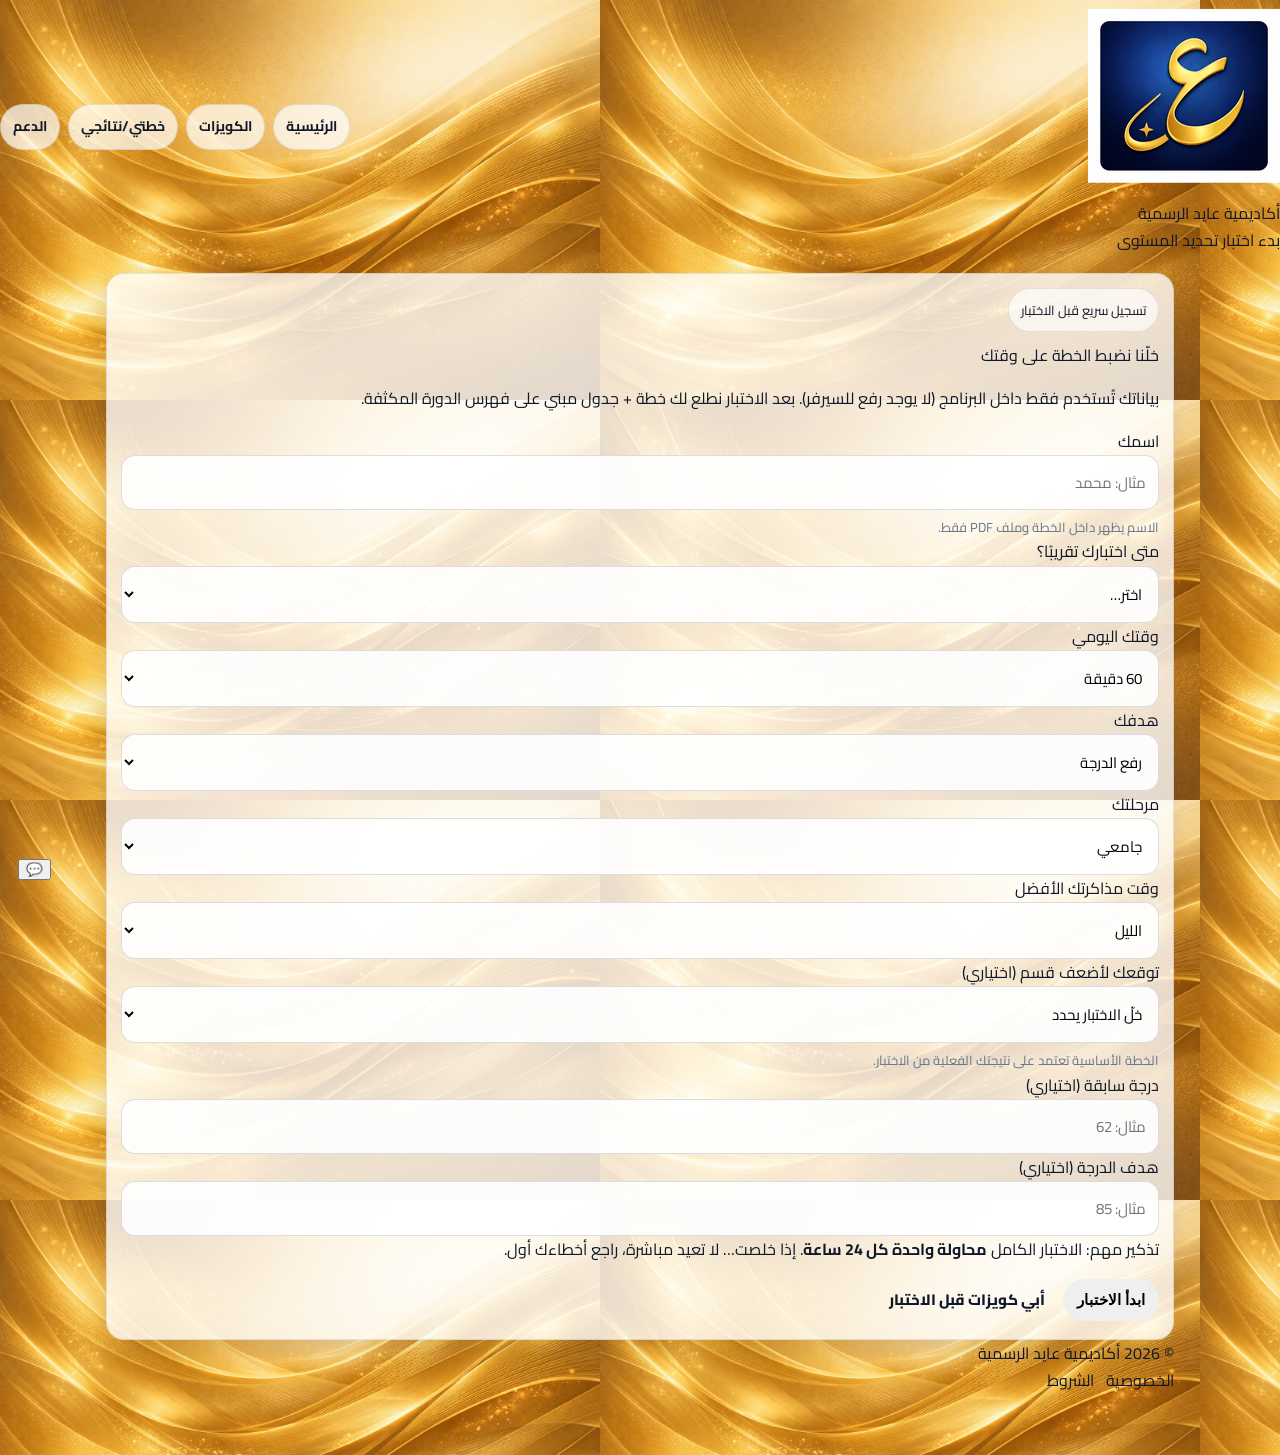
<file: start.html>
<!doctype html>
<html lang="ar" dir="rtl">
<head>
  <meta charset="utf-8" />
  <meta name="viewport" content="width=device-width,initial-scale=1,viewport-fit=cover" />
  <meta name="theme-color" content="#0F172A" />
  <title>بدء الاختبار — أكاديمية عايد الرسمية</title>
  <link rel="manifest" href="./manifest.webmanifest" />
  <link rel="icon" type="image/png" sizes="32x32" href="./assets/img/icons/favicon-32.png" />
  <link rel="stylesheet" href="./assets/css/app.css" />
  <link rel="preconnect" href="https://fonts.googleapis.com" />
  <link rel="preconnect" href="https://fonts.gstatic.com" crossorigin />
  <link href="https://fonts.googleapis.com/css2?family=Cairo:wght@400;600;700;800;900&family=Tajawal:wght@400;500;700;800;900&display=swap" rel="stylesheet" />
</head>
<body>
  <header class="site-header">
    <div class="header-inner">
      <a class="brand" href="./index.html" aria-label="الرئيسية">
        <img src="./assets/img/icons/icon-192.png" alt="أكاديمية عايد الرسمية" />
        <div>
          <div class="title">أكاديمية عايد الرسمية</div>
          <div class="subtitle">بدء اختبار تحديد المستوى</div>
        </div>
      </a>
      <nav class="nav" aria-label="التنقل">
        <a href="./index.html">الرئيسية</a>
        <a href="./quiz.html">الكويزات</a>
        <a href="./results.html">خطتي/نتائجي</a>
        <a href="./support.html">الدعم</a>
      </nav>
    </div>
  </header>

  <main class="container">
    <div id="lockBox" style="display:none"></div>

    <div class="card">
      <div class="badge gold">تسجيل سريع قبل الاختبار</div>
      <div class="h1" style="margin:10px 0 8px">خلّنا نضبط الخطة على وقتك</div>
      <p class="p">بياناتك تُستخدم فقط داخل البرنامج (لا يوجد رفع للسيرفر). بعد الاختبار نطلع لك خطة + جدول مبني على فهرس الدورة المكثفة.</p>

      <form id="startForm">
        <div class="grid-2">
          <div class="field">
            <div class="label">اسمك</div>
            <input class="input" id="name" name="name" placeholder="مثال: محمد" autocomplete="name" />
            <div class="help">الاسم يظهر داخل الخطة وملف PDF فقط.</div>
          </div>

          <div class="field">
            <div class="label">متى اختبارك تقريبًا؟</div>
            <select id="exam_window" class="input" required>
              <option value="" disabled selected>اختر…</option>
              <option value="lt_24h">أقل من 24 ساعة</option>
              <option value="3_days">خلال 3 أيام</option>
              <option value="7_days">خلال أسبوع</option>
              <option value="14_days">خلال أسبوعين</option>
              <option value="30_days">خلال شهر</option>
              <option value="not_booked">ما حددت الموعد (أبي خطة عامة)</option>
            </select>
          </div>

          <div class="field">
            <div class="label">وقتك اليومي</div>
            <select id="minutes_per_day" class="input" required>
              <option value="30">30 دقيقة</option>
              <option value="45">45 دقيقة</option>
              <option value="60" selected>60 دقيقة</option>
              <option value="90">90 دقيقة</option>
              <option value="120">120 دقيقة</option>
            </select>
          </div>

          <div class="field">
            <div class="label">هدفك</div>
            <select id="goal" class="input">
              <option value="رفع الدرجة">رفع الدرجة</option>
              <option value="اجتياز الاختبار">اجتياز الاختبار</option>
              <option value="رفع مستوى اللغة">رفع مستوى اللغة</option>
              <option value="خطة منظمة فقط">خطة منظمة فقط</option>
            </select>
          </div>

          <div class="field">
            <div class="label">مرحلتك</div>
            <select id="stage" class="input">
              <option value="ثانوي">ثانوي</option>
              <option value="جامعي" selected>جامعي</option>
              <option value="موظف">موظف</option>
              <option value="خريج">خريج</option>
              <option value="أخرى">أخرى</option>
            </select>
          </div>

          <div class="field">
            <div class="label">وقت مذاكرتك الأفضل</div>
            <select id="best_time" class="input">
              <option value="morning">الصباح</option>
              <option value="afternoon">بعد الظهر</option>
              <option value="night" selected>الليل</option>
              <option value="flex">مرن</option>
            </select>
          </div>

          <div class="field">
            <div class="label">توقعك لأضعف قسم (اختياري)</div>
            <select id="weak_guess" class="input">
              <option value="auto" selected>خلّ الاختبار يحدد</option>
              <option value="Vocabulary">المفردات</option>
              <option value="Grammar">القواعد</option>
              <option value="Reading">القراءة</option>
              <option value="Listening">الاستماع</option>
            </select>
            <div class="help">الخطة الأساسية تعتمد على نتيجتك الفعلية من الاختبار.</div>
          </div>

          <div class="field">
            <div class="label">درجة سابقة (اختياري)</div>
            <input class="input" id="previous_score" inputmode="numeric" placeholder="مثال: 62" />
          </div>

          <div class="field">
            <div class="label">هدف الدرجة (اختياري)</div>
            <input class="input" id="target_score" inputmode="numeric" placeholder="مثال: 85" />
          </div>
        </div>

        <div class="divider"></div>
        <div class="notice-success">
          تذكير مهم: الاختبار الكامل <b>محاولة واحدة كل 24 ساعة</b>. إذا خلصت… لا تعيد مباشرة، راجع أخطاءك أول.
        </div>

        <div class="btn-row" style="margin-top:12px">
          <button class="btn primary" type="submit">ابدأ الاختبار</button>
          <a class="btn" href="./quiz.html">أبي كويزات قبل الاختبار</a>
        </div>
      </form>
    </div>

    <footer>
      <div class="line">
        <div>© <span id="year"></span> أكاديمية عايد الرسمية</div>
        <div style="display:flex;gap:12px;flex-wrap:wrap">
          <a href="./privacy.html">الخصوصية</a>
          <a href="./terms.html">الشروط</a>
        </div>
      </div>
    </footer>
  </main>

  <div class="modal-backdrop" id="modalBackdrop" aria-hidden="true">
    <div class="modal" role="dialog" aria-modal="true">
      <h3 id="modalTitle"></h3>
      <div id="modalBody"></div>
    </div>
  </div>

  <script type="module" src="./assets/js/bootstrap.js"></script>
  <script type="module" src="./assets/js/start.js"></script>
  <script>
    document.getElementById('year').textContent = new Date().getFullYear();
  </script>
</body>
</html>
</file>
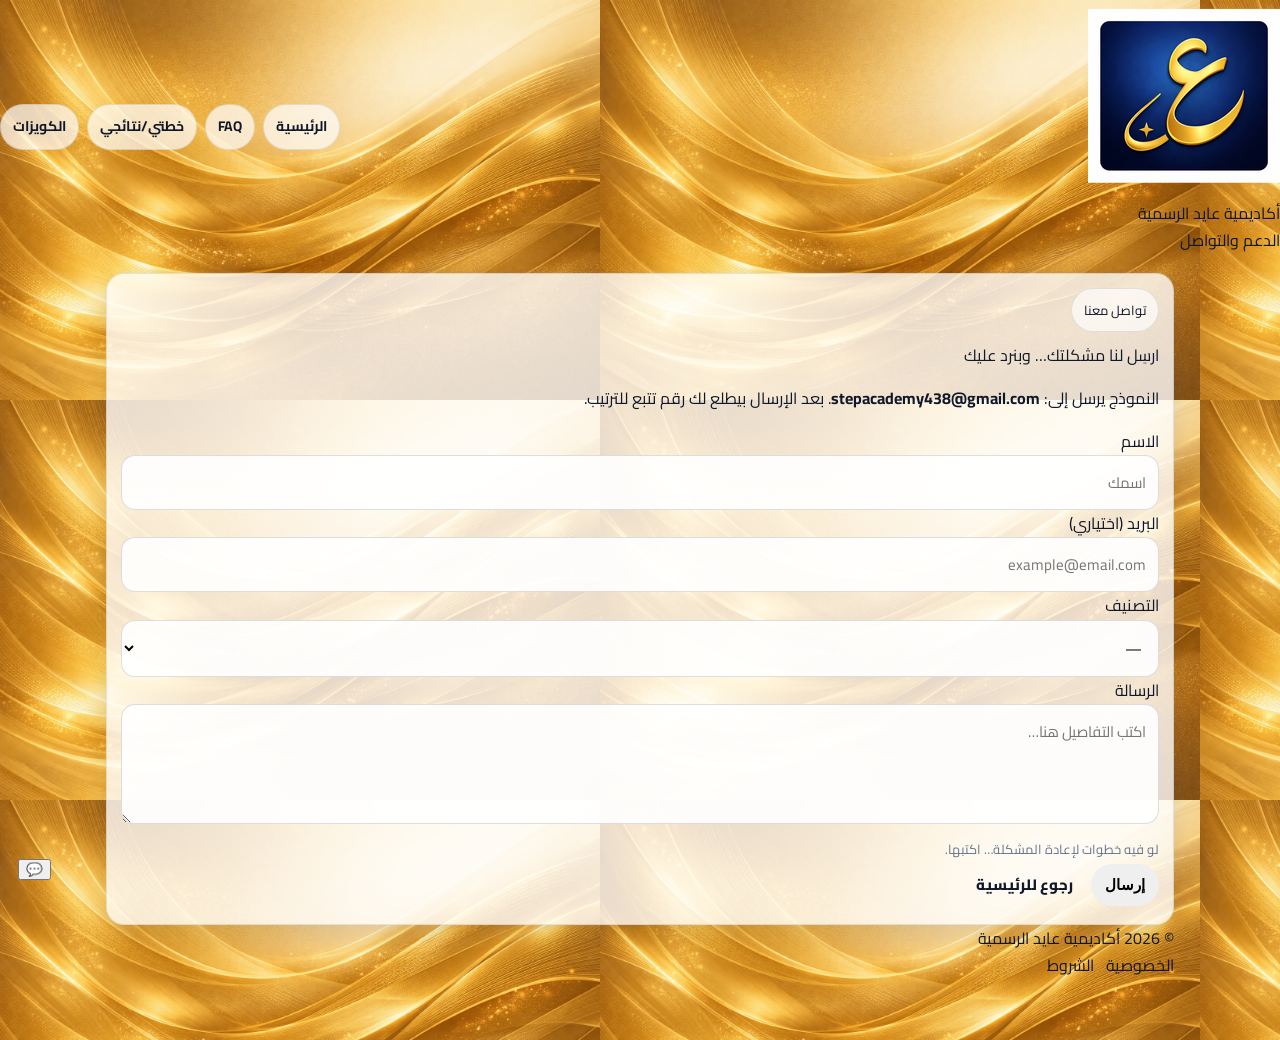
<file: support.html>
<!doctype html>
<html lang="ar" dir="rtl">
<head>
  <meta charset="utf-8" />
  <meta name="viewport" content="width=device-width,initial-scale=1,viewport-fit=cover" />
  <meta name="theme-color" content="#0F172A" />
  <title>الدعم والتواصل — أكاديمية عايد الرسمية</title>
  <link rel="manifest" href="./manifest.webmanifest" />
  <link rel="icon" type="image/png" sizes="32x32" href="./assets/img/icons/favicon-32.png" />
  <link rel="stylesheet" href="./assets/css/app.css" />
  <link rel="preconnect" href="https://fonts.googleapis.com" />
  <link rel="preconnect" href="https://fonts.gstatic.com" crossorigin />
  <link href="https://fonts.googleapis.com/css2?family=Cairo:wght@400;600;700;800;900&family=Tajawal:wght@400;500;700;800;900&display=swap" rel="stylesheet" />
</head>
<body>
  <header class="site-header">
    <div class="header-inner">
      <a class="brand" href="./index.html" aria-label="الرئيسية">
        <img src="./assets/img/icons/icon-192.png" alt="أكاديمية عايد الرسمية" />
        <div>
          <div class="title">أكاديمية عايد الرسمية</div>
          <div class="subtitle">الدعم والتواصل</div>
        </div>
      </a>
      <nav class="nav" aria-label="التنقل">
        <a href="./index.html">الرئيسية</a>
        <a href="./faq.html">FAQ</a>
        <a href="./results.html">خطتي/نتائجي</a>
        <a href="./quiz.html">الكويزات</a>
      </nav>
    </div>
  </header>

  <main class="container">
    <div class="card">
      <div class="badge gold">تواصل معنا</div>
      <div class="h1" style="margin:10px 0 8px">ارسِل لنا مشكلتك… وبنرد عليك</div>
      <p class="p">النموذج يرسل إلى: <b>stepacademy438@gmail.com</b>. بعد الإرسال بيطلع لك رقم تتبع للترتيب.</p>

      <form id="supportForm">
        <div class="grid-2">
          <div class="field">
            <div class="label">الاسم</div>
            <input class="input" id="s_name" placeholder="اسمك" required />
          </div>
          <div class="field">
            <div class="label">البريد (اختياري)</div>
            <input class="input" id="s_email" placeholder="example@email.com" />
          </div>
        </div>

        <div class="field">
          <div class="label">التصنيف</div>
          <select id="s_topic" class="input">
            <option value="">—</option>
            <option value="مشكلة في الاختبار">مشكلة في الاختبار</option>
            <option value="مشكلة في الخطة/PDF">مشكلة في الخطة/PDF</option>
            <option value="مشكلة في الكويز">مشكلة في الكويز</option>
            <option value="اقتراح">اقتراح</option>
            <option value="أخرى">أخرى</option>
          </select>
        </div>

        <div class="field">
          <div class="label">الرسالة</div>
          <textarea class="input" id="s_message" placeholder="اكتب التفاصيل هنا…" required></textarea>
          <div class="help">لو فيه خطوات لإعادة المشكلة… اكتبها.</div>
        </div>

        <div class="btn-row">
          <button class="btn primary" type="submit">إرسال</button>
          <a class="btn" href="./index.html">رجوع للرئيسية</a>
        </div>
      </form>
    </div>

    <footer>
      <div class="line">
        <div>© <span id="year"></span> أكاديمية عايد الرسمية</div>
        <div style="display:flex;gap:12px;flex-wrap:wrap">
          <a href="./privacy.html">الخصوصية</a>
          <a href="./terms.html">الشروط</a>
        </div>
      </div>
    </footer>
  </main>

  <div class="modal-backdrop" id="modalBackdrop" aria-hidden="true">
    <div class="modal" role="dialog" aria-modal="true">
      <h3 id="modalTitle"></h3>
      <div id="modalBody"></div>
    </div>
  </div>

  <script type="module" src="./assets/js/bootstrap.js"></script>
  <script type="module" src="./assets/js/support.js"></script>
  <script>
    document.getElementById('year').textContent = new Date().getFullYear();
  </script>
</body>
</html>
</file>
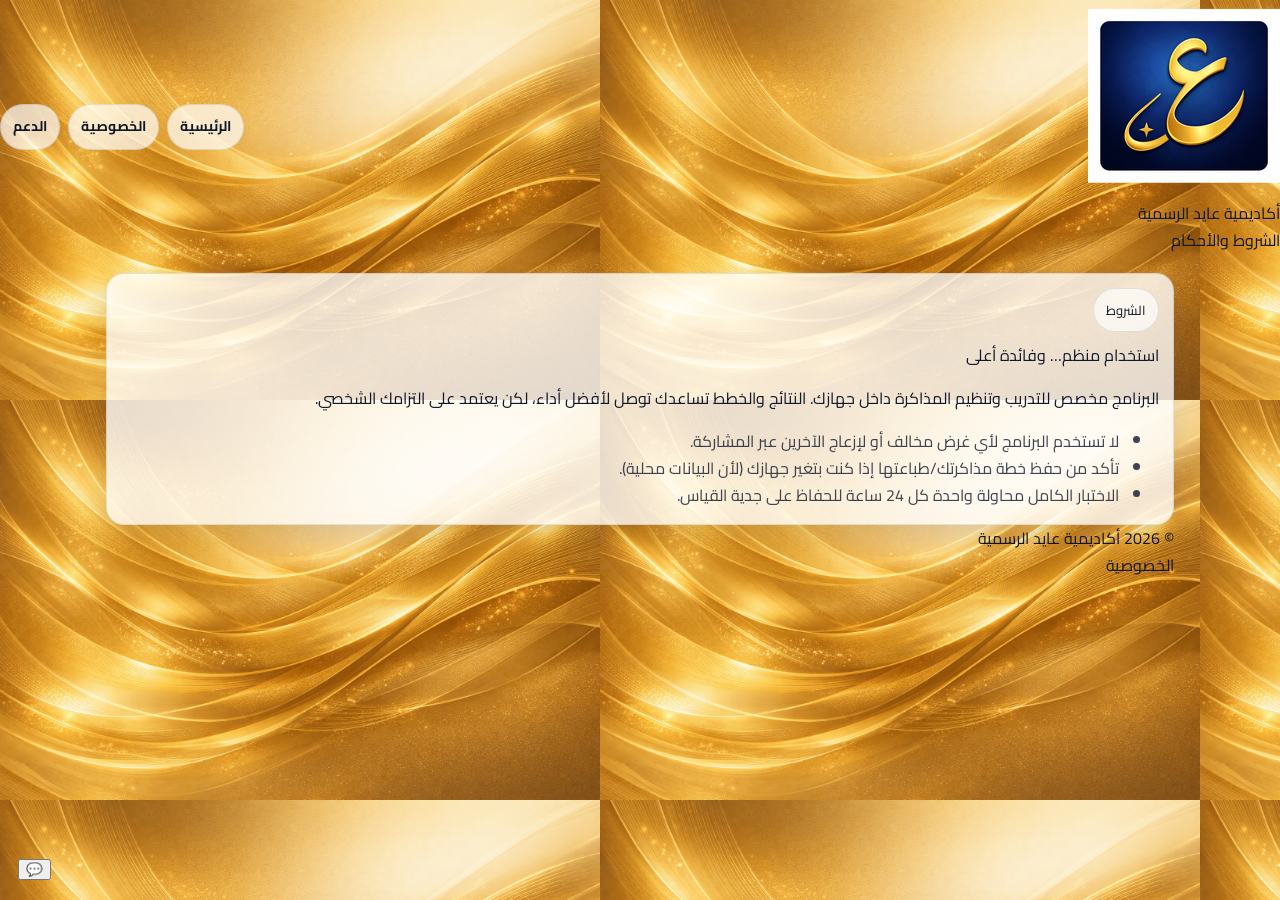
<file: terms.html>
<!doctype html>
<html lang="ar" dir="rtl">
<head>
  <meta charset="utf-8" />
  <meta name="viewport" content="width=device-width,initial-scale=1,viewport-fit=cover" />
  <meta name="theme-color" content="#0F172A" />
  <title>الشروط والأحكام — أكاديمية عايد الرسمية</title>
  <link rel="manifest" href="./manifest.webmanifest" />
  <link rel="icon" type="image/png" sizes="32x32" href="./assets/img/icons/favicon-32.png" />
  <link rel="stylesheet" href="./assets/css/app.css" />
  <link rel="preconnect" href="https://fonts.googleapis.com" />
  <link rel="preconnect" href="https://fonts.gstatic.com" crossorigin />
  <link href="https://fonts.googleapis.com/css2?family=Cairo:wght@400;600;700;800;900&family=Tajawal:wght@400;500;700;800;900&display=swap" rel="stylesheet" />
</head>
<body>
  <header class="site-header">
    <div class="header-inner">
      <a class="brand" href="./index.html" aria-label="الرئيسية">
        <img src="./assets/img/icons/icon-192.png" alt="أكاديمية عايد الرسمية" />
        <div>
          <div class="title">أكاديمية عايد الرسمية</div>
          <div class="subtitle">الشروط والأحكام</div>
        </div>
      </a>
      <nav class="nav" aria-label="التنقل">
        <a href="./index.html">الرئيسية</a>
        <a href="./privacy.html">الخصوصية</a>
        <a href="./support.html">الدعم</a>
      </nav>
    </div>
  </header>

  <main class="container">
    <div class="card">
      <div class="badge gold">الشروط</div>
      <div class="h1" style="margin:10px 0 8px">استخدام منظم… وفائدة أعلى</div>
      <p class="p">البرنامج مخصص للتدريب وتنظيم المذاكرة داخل جهازك. النتائج والخطط تساعدك توصل لأفضل أداء، لكن يعتمد على التزامك الشخصي.</p>
      <div class="divider"></div>
      <ul style="margin:10px 0 0;color:rgba(15,23,42,0.8)">
        <li>لا تستخدم البرنامج لأي غرض مخالف أو لإزعاج الآخرين عبر المشاركة.</li>
        <li>تأكد من حفظ خطة مذاكرتك/طباعتها إذا كنت بتغير جهازك (لأن البيانات محلية).</li>
        <li>الاختبار الكامل محاولة واحدة كل 24 ساعة للحفاظ على جدية القياس.</li>
      </ul>
    </div>

    <footer>
      <div class="line">
        <div>© <span id="year"></span> أكاديمية عايد الرسمية</div>
        <div style="display:flex;gap:12px;flex-wrap:wrap">
          <a href="./privacy.html">الخصوصية</a>
        </div>
      </div>
    </footer>
  </main>

  <div class="modal-backdrop" id="modalBackdrop" aria-hidden="true">
    <div class="modal" role="dialog" aria-modal="true">
      <h3 id="modalTitle"></h3>
      <div id="modalBody"></div>
    </div>
  </div>

  <script type="module" src="./assets/js/bootstrap.js"></script>
  <script>
    document.getElementById('year').textContent = new Date().getFullYear();
  </script>
</body>
</html>
</file>
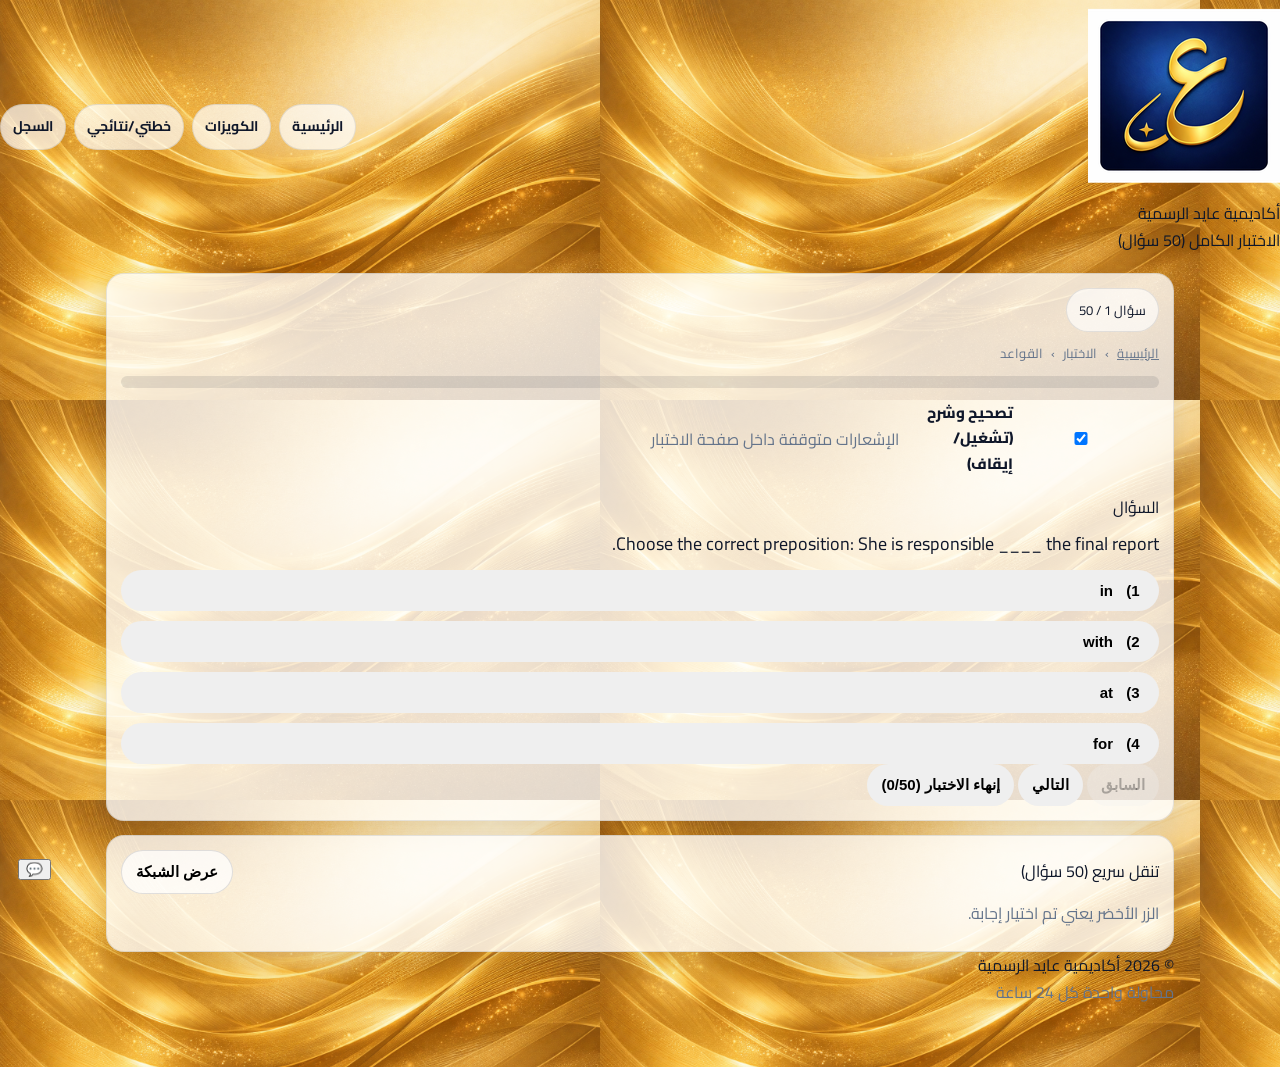
<file: test.html>
<!doctype html>
<html lang="ar" dir="rtl">
<head>
  <meta charset="utf-8" />
  <meta name="viewport" content="width=device-width,initial-scale=1,viewport-fit=cover" />
  <meta name="theme-color" content="#0F172A" />
  <title>الاختبار الكامل (50 سؤال) — أكاديمية عايد الرسمية</title>
  <link rel="manifest" href="./manifest.webmanifest" />
  <link rel="icon" type="image/png" sizes="32x32" href="./assets/img/icons/favicon-32.png" />
  <link rel="stylesheet" href="./assets/css/app.css" />
  <link rel="preconnect" href="https://fonts.googleapis.com" />
  <link rel="preconnect" href="https://fonts.gstatic.com" crossorigin />
  <link href="https://fonts.googleapis.com/css2?family=Cairo:wght@400;600;700;800;900&family=Tajawal:wght@400;500;700;800;900&display=swap" rel="stylesheet" />
</head>
<body data-disable-toasts="true">
  <header class="site-header">
    <div class="header-inner">
      <a class="brand" href="./index.html" aria-label="الرئيسية">
        <img src="./assets/img/icons/icon-192.png" alt="أكاديمية عايد الرسمية" />
        <div>
          <div class="title">أكاديمية عايد الرسمية</div>
          <div class="subtitle">الاختبار الكامل (50 سؤال)</div>
        </div>
      </a>
      <nav class="nav" aria-label="التنقل">
        <a href="./index.html">الرئيسية</a>
        <a href="./quiz.html">الكويزات</a>
        <a href="./results.html">خطتي/نتائجي</a>
        <a href="./progress.html">السجل</a>
      </nav>
    </div>
  </header>

  <main class="container">
    <div id="lockBox" style="display:none"></div>

    <div class="card">
      <div class="badge gold" id="qNum">سؤال 1 / 50</div>
      <div class="breadcrumbs" style="margin-top:10px">
        <a href="./index.html">الرئيسية</a>
        <span>›</span>
        <span>الاختبار</span>
        <span>›</span>
        <span id="qSection">—</span>
      </div>

      <div style="margin-top:12px">
        <div class="bar"><span id="progressFill"></span></div>
      </div>

      <div class="divider"></div>

      <div class="btn-row" style="margin-top:0">
        <label class="btn sm" style="cursor:pointer">
          <input id="toggleExplain" type="checkbox" style="margin-inline-start:8px" checked />
          تصحيح وشرح (تشغيل/إيقاف)
        </label>
        <span class="muted" style="margin-inline-start:auto">الإشعارات متوقفة داخل صفحة الاختبار</span>
      </div>

      <div id="passageBox" class="card soft" style="margin-top:12px;display:none"></div>
      <div id="transcriptBox" class="card soft" style="margin-top:12px;display:none"></div>

      <div class="divider"></div>

      <div class="label">السؤال</div>
      <div id="qPrompt" class="h1" style="font-size:18px;margin:8px 0 10px"></div>

      <div id="choices" style="display:flex;flex-direction:column;gap:10px"></div>

      <div id="explainBox" style="margin-top:12px;display:none"></div>

      <div class="divider"></div>

      <div class="btn-row" style="justify-content:space-between">
        <button class="btn" id="btnPrev" type="button">السابق</button>
        <button class="btn" id="btnNext" type="button">التالي</button>
        <button class="btn primary" id="btnFinish" type="button">إنهاء الاختبار</button>
      </div>
    </div>

    <div class="card" style="margin-top:14px">
      <div class="label" style="display:flex;align-items:center;justify-content:space-between">
        <span>تنقل سريع (50 سؤال)</span>
        <button id="toggleGridBtn" type="button" class="btn sm btn-ghost">عرض الشبكة</button>
      </div>
      <div class="muted" style="margin:6px 0 10px">الزر الأخضر يعني تم اختيار إجابة.</div>
      <div id="qGrid" style="display:none;flex-wrap:wrap;gap:8px"></div>
    </div>

    <footer>
      <div class="line">
        <div>© <span id="year"></span> أكاديمية عايد الرسمية</div>
        <div class="muted">محاولة واحدة كل 24 ساعة</div>
      </div>
    </footer>
  </main>

  <div class="modal-backdrop" id="modalBackdrop" aria-hidden="true">
    <div class="modal" role="dialog" aria-modal="true">
      <h3 id="modalTitle"></h3>
      <div id="modalBody"></div>
    </div>
  </div>

  <script type="module" src="./assets/js/bootstrap.js"></script>
  <script type="module" src="./assets/js/test.js"></script>
  <script>
    document.getElementById('year').textContent = new Date().getFullYear();
  </script>
</body>
</html>
</file>
<file: assets/css/app.css>
/*
  أكاديمية عايد الرسمية — برنامج تحديد مستوى STEP
  إصدار V5 (FINAL) – Mobile-first + PWA look
*/

:root{
  --navy:#0F172A;
  --navy-2:#111C33;
  --gold:#C9A44C;
  --gold-2:#F2D27C;
  --beige:#F5F2EA;
  --white:#FFFFFF;
  --muted:#64748B;
  --danger:#B42318;
  --success:#067647;
  --shadow: 0 18px 40px rgba(15,23,42,0.12);
  --shadow-soft: 0 10px 24px rgba(15,23,42,0.10);
  --radius: 18px;
  --radius-sm: 12px;
  --ring: 0 0 0 4px rgba(201,164,76,0.25);
  --transition: 170ms ease;
  --maxw: 1100px;
}

*{box-sizing:border-box}
html{scroll-behavior:smooth}
body{
  margin:0;
  font-family: 'Cairo','Tajawal', system-ui, -apple-system, Segoe UI, Roboto, Arial, sans-serif;
  /* استخدم نمط خلفية فاخر مع صورة العلامة المائية الجديدة */
  background:
    radial-gradient(1200px 500px at 80% -10%, rgba(201,164,76,0.18), transparent 60%),
    radial-gradient(900px 400px at 10% 0%, rgba(15,23,42,0.16), transparent 55%),
    var(--beige);
  /* صورة العلامة المائية تكرار خفيف عبر الصفحة */
  background-image: url('../img/background-pattern.png');
  background-repeat: repeat;
  background-size: 600px auto;
  color:var(--navy);
  line-height:1.7;
  -webkit-font-smoothing: antialiased;
  -moz-osx-font-smoothing: grayscale;
  padding-bottom: calc(24px + env(safe-area-inset-bottom));
}

a{color:inherit; text-decoration:none}
a:hover{opacity:0.95}

.container{max-width:var(--maxw); margin:0 auto; padding:18px 16px}

/* Header */
.header{
  position: sticky;
  top:0;
  z-index:20;
  background: rgba(245,242,234,0.86);
  backdrop-filter: blur(10px);
  border-bottom: 1px solid rgba(15,23,42,0.08);
}
.header-inner{
  display:flex;
  align-items:center;
  justify-content:space-between;
  gap:12px;
}
.logo{
  display:flex;
  align-items:center;
  gap:10px;
  min-width: 220px;
}
.logo img{height:52px; width:auto; display:block}
.nav{
  display:flex;
  gap:8px;
  flex-wrap:wrap;
  justify-content:flex-start;
}
.nav a{
  padding:10px 12px;
  border-radius:999px;
  border:1px solid rgba(15,23,42,0.10);
  background: rgba(255,255,255,0.70);
  transition: transform var(--transition), background var(--transition), border var(--transition);
  font-weight:700;
  font-size:14px;
}
.nav a:hover{transform: translateY(-1px); background:rgba(255,255,255,0.92)}

.badge{
  display:inline-flex;
  align-items:center;
  gap:8px;
  padding:10px 12px;
  border-radius:999px;
  border:1px solid rgba(15,23,42,0.10);
  background: rgba(255,255,255,0.65);
  font-size:13px;
}

/* Hero */
.hero{
  padding: 22px 0 10px;
}
.hero-card{
  background: linear-gradient(180deg, rgba(255,255,255,0.86), rgba(255,255,255,0.74));
  border:1px solid rgba(15,23,42,0.10);
  border-radius: calc(var(--radius) + 6px);
  box-shadow: var(--shadow);
  overflow:hidden;
}
.hero-top{
  padding:18px 18px 14px;
  display:grid;
  grid-template-columns: 1.2fr 0.8fr;
  gap:14px;
}
@media (max-width: 860px){
  .hero-top{grid-template-columns: 1fr;}
}

.h-title{font-size:30px; line-height:1.2; margin:0 0 10px;}
.h-sub{color:var(--muted); margin:0 0 12px;}

.trust-strip{
  display:flex;
  gap:10px;
  flex-wrap:wrap;
  align-items:center;
}
.trust-item{
  padding:10px 12px;
  border-radius:999px;
  border:1px dashed rgba(15,23,42,0.18);
  background: rgba(245,242,234,0.80);
  font-weight:700;
  font-size:13px;
}

.quran{
  background: rgba(15,23,42,0.95);
  color: #F8FAFC;
  border-radius: var(--radius);
  padding:14px 14px;
  box-shadow: var(--shadow-soft);
  position:relative;
  overflow:hidden;
}
.quran:before{
  content:"";
  position:absolute;
  inset:-40px;
  background: radial-gradient(circle at 20% 10%, rgba(201,164,76,0.25), transparent 55%),
              radial-gradient(circle at 80% 60%, rgba(242,210,124,0.18), transparent 60%);
}
.quran > *{position:relative}
.quran .verse{font-weight:700; font-size:18px; line-height:1.7; margin:0 0 6px;}
.quran .ref{opacity:0.9; font-size:13px}

/* Buttons */
.actions{display:flex; gap:10px; flex-wrap:wrap; margin-top:14px}
.btn{
  appearance:none;
  border:0;
  cursor:pointer;
  padding: 12px 14px;
  border-radius: 999px;
  font-weight:800;
  font-size:15px;
  transition: transform var(--transition), box-shadow var(--transition), background var(--transition), opacity var(--transition);
  display:inline-flex;
  align-items:center;
  justify-content:center;
  gap:8px;
  user-select:none;
}
.btn:focus{outline:none; box-shadow: var(--ring)}
.btn-primary{background: linear-gradient(135deg, var(--gold-2), var(--gold)); color: var(--navy)}
.btn-primary:hover{transform: translateY(-1px)}
.btn-secondary{background: rgba(15,23,42,0.92); color: #F8FAFC}
.btn-secondary:hover{transform: translateY(-1px)}
.btn-ghost{background: rgba(255,255,255,0.75); border:1px solid rgba(15,23,42,0.12)}
.btn-ghost:hover{transform: translateY(-1px); background: rgba(255,255,255,0.92)}
.btn-danger{background: rgba(180,35,24,0.12); border:1px solid rgba(180,35,24,0.3); color: var(--danger)}

.small{font-size:13px; padding:10px 12px}

/* Sections */
.section{margin-top:16px}
.section-title{font-size:20px; margin:0 0 10px}
.grid{
  display:grid;
  grid-template-columns: repeat(12, 1fr);
  gap:12px;
}
.card{
  grid-column: span 12;
  background: rgba(255,255,255,0.78);
  border:1px solid rgba(15,23,42,0.10);
  border-radius: var(--radius);
  padding:14px;
  box-shadow: var(--shadow-soft);
  transition: transform var(--transition);
}
.card:hover{transform: translateY(-1px)}

.col-4{grid-column: span 4}
.col-6{grid-column: span 6}
.col-8{grid-column: span 8}
.col-12{grid-column: span 12}
@media (max-width: 900px){
  .col-4,.col-6,.col-8{grid-column: span 12}
}

.muted{color:var(--muted)}
.kpi{display:flex; gap:10px; flex-wrap:wrap}
.kpi .pill{padding:10px 12px; border-radius:999px; background: rgba(245,242,234,0.9); border:1px solid rgba(15,23,42,0.10); font-weight:700}

/* Forms */
.form-row{display:grid; grid-template-columns: 1fr 1fr; gap:12px}
@media (max-width: 860px){
  .form-row{grid-template-columns: 1fr}
}
label{display:block; font-weight:800; margin-bottom:6px}
input, select, textarea{
  width:100%;
  padding:12px 12px;
  border-radius: 14px;
  border:1px solid rgba(15,23,42,0.14);
  background: rgba(255,255,255,0.9);
  font-family: inherit;
  font-size:15px;
}
textarea{min-height:120px; resize:vertical}
input:focus, select:focus, textarea:focus{outline:none; box-shadow: var(--ring); border-color: rgba(201,164,76,0.55)}

.help{font-size:13px; color:var(--muted); margin-top:6px}

/* Progress bars */
.bar{
  height: 12px;
  border-radius: 999px;
  background: rgba(15,23,42,0.10);
  overflow:hidden;
}
.bar > div{height:100%; width:0%; background: linear-gradient(90deg, var(--gold), var(--gold-2)); border-radius:999px; transition: width 500ms ease}

/* Question cards */
.question{
  border-radius: var(--radius);
  border:1px solid rgba(15,23,42,0.10);
  background: rgba(255,255,255,0.86);
  padding:14px;
  box-shadow: var(--shadow-soft);
}
.q-head{display:flex; justify-content:space-between; gap:10px; flex-wrap:wrap; align-items:center}
.q-no{font-weight:900}
.q-meta{display:flex; gap:8px; flex-wrap:wrap; align-items:center}
.tag{padding:6px 10px; border-radius:999px; font-size:12px; font-weight:800; border:1px solid rgba(15,23,42,0.12); background: rgba(245,242,234,0.9)}

.options{display:grid; gap:10px; margin-top:12px}
.option{
  display:flex;
  gap:10px;
  align-items:flex-start;
  padding:12px 12px;
  border-radius: 14px;
  border:1px solid rgba(15,23,42,0.14);
  background: rgba(255,255,255,0.92);
  cursor:pointer;
  transition: transform var(--transition), background var(--transition), border var(--transition);
}
.option:hover{transform: translateY(-1px)}
.option input{margin-top:4px; width:auto}
.option.correct{border-color: rgba(6,118,71,0.55); background: rgba(6,118,71,0.08)}
.option.wrong{border-color: rgba(180,35,24,0.55); background: rgba(180,35,24,0.08)}
.explain{margin-top:12px; padding:12px; border-radius: 14px; border:1px dashed rgba(15,23,42,0.18); background: rgba(245,242,234,0.85)}

/* Pagination grid */
.qgrid{display:grid; grid-template-columns: repeat(10, 1fr); gap:8px; margin-top:12px}
.qgrid button{
  padding:10px 0;
  border-radius: 12px;
  border:1px solid rgba(15,23,42,0.14);
  background: rgba(255,255,255,0.75);
  font-weight:900;
  cursor:pointer;
  transition: transform var(--transition), background var(--transition);
}
.qgrid button:hover{transform: translateY(-1px); background: rgba(255,255,255,0.92)}
.qgrid button.active{background: rgba(15,23,42,0.92); color:#F8FAFC; border-color: rgba(15,23,42,0.0)}
.qgrid button.answered{border-color: rgba(201,164,76,0.6)}

@media (max-width: 520px){
  .qgrid{grid-template-columns: repeat(5, 1fr)}
}

/* Tables */
.table-wrap{overflow:auto; border-radius: var(--radius); border:1px solid rgba(15,23,42,0.12)}
table{width:100%; border-collapse:collapse; min-width: 720px; background: rgba(255,255,255,0.9)}
th,td{padding:12px; border-bottom:1px solid rgba(15,23,42,0.10); vertical-align:top}
th{background: rgba(245,242,234,0.95); text-align:right; font-weight:900}

/* Alerts */
.alert{
  padding:12px 14px;
  border-radius: var(--radius);
  border:1px solid rgba(15,23,42,0.12);
  background: rgba(255,255,255,0.88);
}
.alert-danger{border-color: rgba(180,35,24,0.35); background: rgba(180,35,24,0.10); color: var(--danger); font-weight:900}
.alert-success{border-color: rgba(6,118,71,0.35); background: rgba(6,118,71,0.10); color: var(--success); font-weight:900}

/* Toast */
.toast-host{
  position:fixed;
  left: 16px;
  right: 16px;
  bottom: calc(16px + env(safe-area-inset-bottom));
  z-index: 999;
  display:flex;
  justify-content:center;
  pointer-events:none;
}
.toast{
  width: min(640px, 100%);
  pointer-events:auto;
  background: rgba(15,23,42,0.94);
  color: #F8FAFC;
  border:1px solid rgba(201,164,76,0.35);
  border-radius: 18px;
  padding: 12px 12px;
  box-shadow: var(--shadow);
  display:flex;
  gap:10px;
  align-items:flex-start;
  transform: translateY(18px);
  opacity:0;
  transition: transform 220ms ease, opacity 220ms ease;
}
.toast.show{transform: translateY(0); opacity:1}
.toast .t-title{font-weight:900; font-size:14px}
.toast .t-text{opacity:0.95; font-size:13px}
.toast .t-quote{opacity:0.85; font-size:12px; margin-top:4px}
.toast .t-actions{display:flex; gap:8px; align-items:center; margin-top:8px; flex-wrap:wrap}
.toast .t-actions a{display:inline-flex}
.toast .t-x{
  margin-inline-start:auto;
  background: transparent;
  color:#F8FAFC;
  border: 0;
  cursor:pointer;
  opacity:0.9;
  font-size:18px;
}

/* Breadcrumbs */
.breadcrumbs{display:flex; gap:8px; flex-wrap:wrap; align-items:center; font-size:13px; color:var(--muted)}
.breadcrumbs a{opacity:0.95; text-decoration:underline}

/* Accordion */
.accordion{display:grid; gap:10px}
.acc-item{border:1px solid rgba(15,23,42,0.10); background: rgba(255,255,255,0.82); border-radius: var(--radius); overflow:hidden}
.acc-head{padding:12px 14px; cursor:pointer; display:flex; align-items:center; justify-content:space-between; gap:10px}
.acc-head strong{font-weight:900}
.acc-body{padding:0 14px 14px; display:none; color:var(--navy)}
.acc-item.open .acc-body{display:block}
.acc-item.open .acc-head{background: rgba(245,242,234,0.92)}

.chips{display:flex; gap:10px; flex-wrap:wrap}
.chip{
  padding:10px 12px;
  border-radius:999px;
  border:1px solid rgba(15,23,42,0.12);
  background: rgba(255,255,255,0.82);
  font-weight:900;
  cursor:pointer;
  transition: transform var(--transition);
}
.chip:hover{transform: translateY(-1px)}
.chip.active{background: rgba(15,23,42,0.92); color:#F8FAFC; border-color: rgba(15,23,42,0.0)}

/* Footer */
.footer{margin-top:18px; padding:16px 0; color:var(--muted); font-size:13px}

/* Assistant */
.assistant-fab{
  position: fixed;
  bottom: calc(20px + env(safe-area-inset-bottom));
  left: 18px;
  z-index: 1000;
}
.assistant-btn{
  width:56px;
  height:56px;
  border-radius: 999px;
  border: 1px solid rgba(201,164,76,0.35);
  background: rgba(15,23,42,0.95);
  color:#F8FAFC;
  display:flex;
  align-items:center;
  justify-content:center;
  cursor:pointer;
  box-shadow: var(--shadow);
  transition: transform var(--transition);
}
.assistant-btn:hover{transform: translateY(-1px)}

/* Animated floating button: add gentle bounce to draw attention */
.assistant-fab .assistant-btn{
  animation: assistant-bounce 3s infinite ease-in-out;
}

@keyframes assistant-bounce{
  0%, 100%{transform: translateY(0)}
  50%{transform: translateY(-3px)}
}

/* Redesigned assistant window with separate theme */
.assistant-window{
  position: fixed;
  bottom: calc(90px + env(safe-area-inset-bottom));
  left: 18px;
  width: min(360px, calc(100vw - 36px));
  max-height: min(560px, calc(100vh - 140px));
  background: rgba(248,250,252,0.95);
  border:1px solid rgba(15,23,42,0.10);
  border-radius: 22px;
  box-shadow: var(--shadow);
  overflow:hidden;
  z-index:1000;
  display:none;
}
.assistant-window.open{display:flex; flex-direction:column}
.assistant-window .assistant-top{
  padding:12px 14px;
  background: rgba(15,23,42,0.95);
  color:#F8FAFC;
  display:flex;
  justify-content:space-between;
  align-items:center;
}
.assistant-window .assistant-top .name{font-weight:800}
.assistant-window .assistant-body{
  flex:1;
  padding:10px 14px;
  overflow:auto;
  background: #f7f7f5;
  display:flex;
  flex-direction:column;
  gap:6px;
}
.assistant-window .bubble{
  margin-bottom:6px;
  padding:10px 12px;
  border-radius: 14px;
  max-width: 85%;
  word-wrap: break-word;
  font-size:14px;
  line-height:1.6;
}
.assistant-window .bubble.me{
  background: rgba(6,118,71,0.10);
  color: var(--navy);
  align-self:flex-end;
}
.assistant-window .bubble:not(.me){
  background: rgba(15,23,42,0.08);
  color: var(--navy);
  align-self:flex-start;
}
.assistant-window .assistant-actions{
  padding:10px 14px;
  border-top:1px solid rgba(15,23,42,0.08);
  background: rgba(255,255,255,0.85);
  display:flex;
  flex-direction:column;
  gap:8px;
}
.assistant-window .quick{
  display:flex;
  gap:6px;
  flex-wrap:wrap;
}
.assistant-window .assistant-input{
  display:flex;
  gap:6px;
}
.assistant-window .assistant-input .input{
  flex:1;
  padding:10px;
  border-radius: 14px;
  border:1px solid rgba(15,23,42,0.15);
  background: rgba(255,255,255,0.95);
}
.assistant-window .assistant-input .btn{
  padding:10px 14px;
  border-radius: 14px;
}

/* Success stories accent: display user avatar in accordion header */
.acc-head{
  position:relative;
  padding-left:52px;
}
.acc-head::before{
  content:"";
  position:absolute;
  top:50%;
  left:14px;
  transform:translateY(-50%);
  width:36px;
  height:36px;
  border-radius:50%;
  background-image: url('../img/user-placeholder.png');
  background-size:cover;
  background-position:center;
  filter:drop-shadow(0 2px 2px rgba(0,0,0,0.1));
}

.assistant-panel{
  position: fixed;
  bottom: calc(90px + env(safe-area-inset-bottom));
  left: 18px;
  width: min(360px, calc(100vw - 36px));
  max-height: min(560px, calc(100vh - 140px));
  background: rgba(255,255,255,0.92);
  border:1px solid rgba(15,23,42,0.12);
  border-radius: 22px;
  box-shadow: var(--shadow);
  overflow:hidden;
  z-index:1000;
  display:none;
}
.assistant-panel.open{display:flex; flex-direction:column}
.assistant-head{
  padding:12px 14px;
  background: rgba(15,23,42,0.95);
  color:#F8FAFC;
  display:flex;
  align-items:center;
  justify-content:space-between;
  gap:10px;
}
.assistant-head .status{font-size:12px; opacity:0.95}
.assistant-head .title{font-weight:900}
.assistant-body{padding:12px; overflow:auto; display:flex; flex-direction:column; gap:10px}
.msg{
  max-width: 88%;
  padding:10px 12px;
  border-radius: 16px;
  border:1px solid rgba(15,23,42,0.10);
  background: rgba(245,242,234,0.92);
  box-shadow: 0 8px 18px rgba(15,23,42,0.08);
  white-space:pre-wrap;
}
.msg.me{margin-right:auto; background: rgba(201,164,76,0.18); border-color: rgba(201,164,76,0.35)}
.msg.bot{margin-left:auto; background: rgba(255,255,255,0.96)}
.assistant-actions{padding:10px 12px; border-top:1px solid rgba(15,23,42,0.10); display:flex; flex-wrap:wrap; gap:8px}
.assistant-actions a{display:inline-flex}

.assistant-input{
  padding:10px 12px;
  border-top:1px solid rgba(15,23,42,0.10);
  display:flex;
  gap:10px;
  align-items:center;
}
.assistant-input input{flex:1}

/* Print (PDF) */
@media print{
  body{background:#fff}
  .header,.assistant-fab,.assistant-panel,.toast-host,.no-print{display:none !important}
  .print-wrap{display:block !important}
}

.print-wrap{display:none}
.print-a4{
  width: 210mm;
  min-height: 297mm;
  padding: 16mm;
  margin: 0 auto;
  background:#fff;
  color:#0F172A;
}
.print-brand{display:flex; align-items:center; justify-content:space-between; gap:12px; margin-bottom:10mm}
.print-brand img{height:34mm}
.watermark{
  position: fixed;
  inset: 0;
  display:none;
}
@media print{
  .watermark{display:block}
}
.watermark::before{
  content:"Ayed Official";
  position:absolute;
  top: 45%;
  left: 50%;
  transform: translate(-50%, -50%) rotate(-18deg);
  font-size: 90px;
  opacity: 0.05;
  color: #0F172A;
  font-weight: 900;
  letter-spacing: 2px;
  white-space:nowrap;
}

.print-only{display:none}
@media print{.print-only{display:block}}

@keyframes bounce{0
@keyframes bounce{
  0%,100%{transform:translateY(0)}
  50%{transform:translateY(-6px)}
}
.bounce{animation:bounce 1.2s ease-in-out infinite}
</file>
